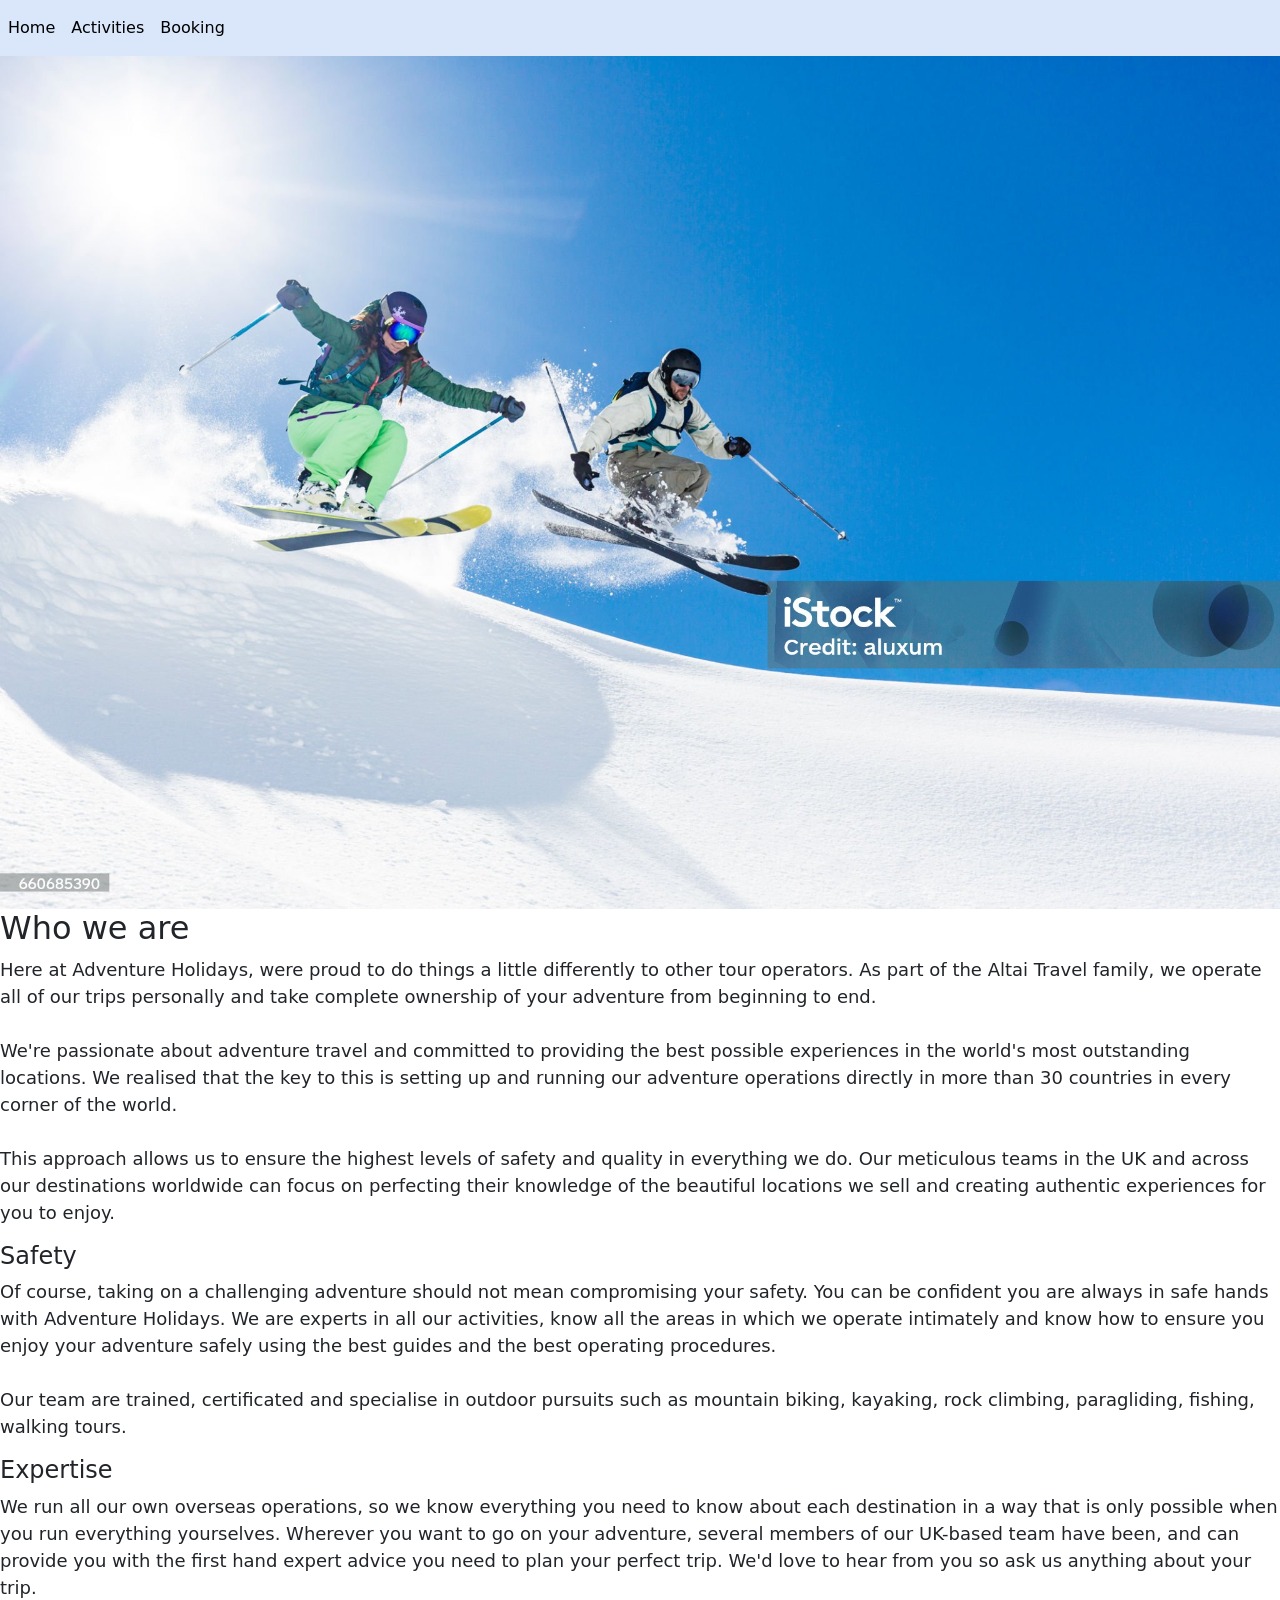
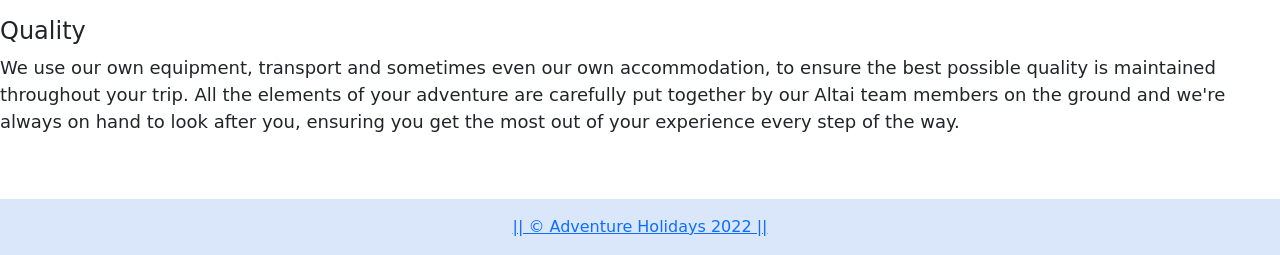
<file: index.html>
<!doctype html>
<html lang="en">
    <head>
        <title>Home</title>
        <!--meta tags, author will throw out an error on the validator but it won't break anything and I like having it so people know who the original author is-->
        <meta charset="utf-8" />
        <meta
            name="viewport"
            content="width=device-width, initial-scale=1, shrink-to-fit=no"
            author="Aidan Keogh"
        />

        <!-- Bootstrap CSS v5.2.1 -->
        <link
            href="https://cdn.jsdelivr.net/npm/bootstrap@5.3.2/dist/css/bootstrap.min.css"
            rel="stylesheet"
            integrity="sha384-T3c6CoIi6uLrA9TneNEoa7RxnatzjcDSCmG1MXxSR1GAsXEV/Dwwykc2MPK8M2HN"
            crossorigin="anonymous"
        />
        <link href="css/index.css"
        rel="stylesheet"
        />
        <link rel="icon" type="image/x-icon" href="/images/favicon.ico">
    </head>

    <body>
        <header> <!--Container for navbar, navbar is below, uses bootstrap nothing special otherwise.-->
            <nav class="navbar navbar-expand-md navbar-light" style="background-color: rgba(73, 137, 233, 0.2)">
                <button
                    class="navbar-toggler d-lg-none"
                    type="button"
                    data-bs-toggle="collapse"
                    data-bs-target="#collapsibleNavId"
                    aria-controls="collapsibleNavId"
                    aria-expanded="false"
                    aria-label="Toggle navigation"
                ></button>
                <div class="collapse navbar-collapse" id="collapsibleNavId">
                    <ul class="navbar-nav me-auto mt-2 mt-lg-0">
                        <li class="nav-item">
                            <a class="nav-link active" href="index.html" aria-current="page"
                                >Home</a>
                            <li class="nav-item">
                                <a class="nav-link active" href="activities.html" aria-current="page"
                                    >Activities</a>
                                <li class="nav-item">
                                    <a class="nav-link active" href="booking.html" aria-current="page"
                                        >Booking</a>
                    </ul>
                </div>
            </nav>
            
        </header>
    
        <main>
            <img src="images/Index_image.jpg" style="width: 100%;" alt="Man with skiis going down a mountain"> <!--Img tag, the inline style is so the image dynamically resizes with changing screen size-->
            <h3 class="title">Who we are</h3> <!--Heading 3, class is so it can be targetted in the external style-->
            <p>Here at Adventure Holidays, were proud to do things a little differently to other tour
                operators. As part of the Altai Travel family, we operate all of our trips personally and take
                complete ownership of your adventure from beginning to end.<br> <br>
                We're passionate about adventure travel and committed to providing the best possible
                experiences in the world's most outstanding locations. We realised that the key to this is
                setting up and running our adventure operations directly in more than 30 countries in every
                corner of the world. <br> <br>
                This approach allows us to ensure the highest levels of safety and
                quality in everything we do. Our meticulous teams in the UK and across our destinations
                worldwide can focus on perfecting their knowledge of the beautiful locations we sell and
                creating authentic experiences for you to enjoy.</p>
            <h3>Safety</h3>
            <p>Of course, taking on a challenging adventure should not mean compromising your safety.
                You can be confident you are always in safe hands with Adventure Holidays. We are experts
                in all our activities, know all the areas in which we operate intimately and know how to
                ensure you enjoy your adventure safely using the best guides and the best operating
                procedures.
                <br> <br>
                Our team are trained, certificated and specialise in outdoor pursuits such as mountain
                biking, kayaking, rock climbing, paragliding, fishing, walking tours.</p>
            <h3>Expertise</h3>
            <p>We run all our own overseas operations, so we know everything you need to know about
                each destination in a way that is only possible when you run everything yourselves.
                Wherever you want to go on your adventure, several members of our UK-based team have
                been, and can provide you with the first hand expert advice you need to plan your perfect
                trip. We'd love to hear from you so ask us anything about your trip.</p>
            <h3>Quality</h3>
            <p>We use our own equipment, transport and sometimes even our own accommodation, to
                ensure the best possible quality is maintained throughout your trip. All the elements of your
                adventure are carefully put together by our Altai team members on the ground and we're
                always on hand to look after you, ensuring you get the most out of your experience every
                step of the way.</p>
        </main>
        <footer> <!--Container for footer, footer is below.-->
            <div class="container p-4">
              </div>
              <div class="text-center p-3" style="background-color: rgba(73, 137, 233, 0.2);">
                <a href="about.html">|| © Adventure Holidays 2022 ||</a>
              </div>
        </footer>
        <!-- Bootstrap JavaScript Libraries -->
        <script
            src="https://cdn.jsdelivr.net/npm/@popperjs/core@2.11.8/dist/umd/popper.min.js"
            integrity="sha384-I7E8VVD/ismYTF4hNIPjVp/Zjvgyol6VFvRkX/vR+Vc4jQkC+hVqc2pM8ODewa9r"
            crossorigin="anonymous"
        ></script>

        <script
            src="https://cdn.jsdelivr.net/npm/bootstrap@5.3.2/dist/js/bootstrap.min.js"
            integrity="sha384-BBtl+eGJRgqQAUMxJ7pMwbEyER4l1g+O15P+16Ep7Q9Q+zqX6gSbd85u4mG4QzX+"
            crossorigin="anonymous"
        ></script>
    </body>
</html>
</file>
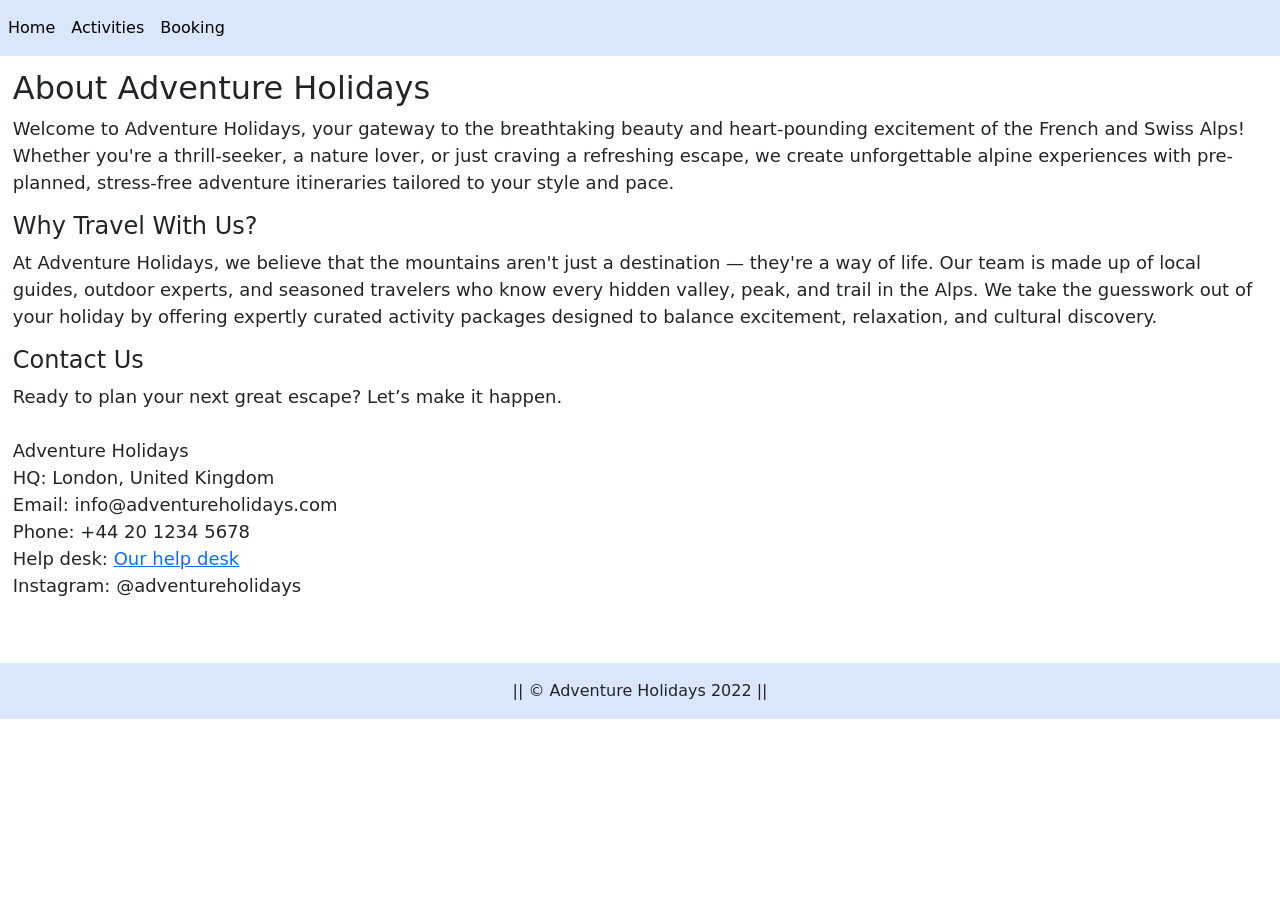
<file: about.html>
<!doctype html>
<html lang="en">
    <head>
        <title>Home</title>
        <!-- Required meta tags -->
        <meta charset="utf-8" />
        <meta
            name="viewport"
            content="width=device-width, initial-scale=1, shrink-to-fit=no"
            author="Aidan Keogh"
        />

        <!-- Bootstrap CSS v5.2.1 -->
        <link
            href="https://cdn.jsdelivr.net/npm/bootstrap@5.3.2/dist/css/bootstrap.min.css"
            rel="stylesheet"
            integrity="sha384-T3c6CoIi6uLrA9TneNEoa7RxnatzjcDSCmG1MXxSR1GAsXEV/Dwwykc2MPK8M2HN"
            crossorigin="anonymous"
        />
        <link href="css/about.css"
        rel="stylesheet"
        />
    </head>

    <body>
        <header>
            <nav
                class="navbar navbar-expand-md navbar-light"
                style="
                    background-color: rgba(73, 137, 233, 0.2)"
            >
                <button
                    class="navbar-toggler d-lg-none"
                    type="button"
                    data-bs-toggle="collapse"
                    data-bs-target="#collapsibleNavId"
                    aria-controls="collapsibleNavId"
                    aria-expanded="false"
                    aria-label="Toggle navigation"
                ></button>
                <div class="collapse navbar-collapse" id="collapsibleNavId">
                    <ul class="navbar-nav me-auto mt-2 mt-lg-0">
                        <li class="nav-item">
                            <a class="nav-link active" href="index.html" aria-current="page"
                                >Home</a>
                            <li class="nav-item">
                                <a class="nav-link active" href="activities.html" aria-current="page"
                                    >Activities</a>
                                <li class="nav-item">
                                    <a class="nav-link active" href="booking.html" aria-current="page"
                                        >Booking</a>
                    </ul>
                </div>
            </nav>
            
        </header>
        <main>
            <h3>About Adventure Holidays</h3>
            <p>Welcome to Adventure Holidays, your gateway to the breathtaking beauty and heart-pounding excitement of the French and Swiss Alps! Whether you're a thrill-seeker, 
                a nature lover, or just craving a refreshing escape, we create unforgettable alpine experiences with pre-planned, 
                stress-free adventure itineraries tailored to your style and pace.</p>
                <h4>Why Travel With Us?</h4>
                <p>At Adventure Holidays, we believe that the mountains aren't just a destination — they're a way of life.
                     Our team is made up of local guides, outdoor experts, 
                     and seasoned travelers who know every hidden valley, 
                     peak, and trail in the Alps. 
                     We take the guesswork out of your holiday by offering expertly curated activity packages designed to balance excitement, 
                    relaxation, and cultural discovery.</p>
                <h4>Contact Us</h4>
                <p>Ready to plan your next great escape? Let’s make it happen.<br><br>

                    Adventure Holidays<br>
                    HQ: London, United Kingdom<br>
                    Email: info@adventureholidays.com<br>
                    Phone: +44 20 1234 5678<br>
                    Help desk: <a href="https://www.manageengine.com/products/service-desk/lp/it-service-desk-software.html?network=g&device=c&keyword=it%20help%20desk&campaignid=9233529263&creative=740129765965&matchtype=e&adposition=&placement=&adgroup=96754735834&targetid=kwd-11629901&location=9046934&gad_source=1&gclid=EAIaIQobChMIu-mooaG-jAMVKihECB1o8iw9EAAYASAAEgLAlPD_BwE">Our help desk</a><br>
                    Instagram: @adventureholidays</p>
        </main>
        <footer>
            <div class="container p-4">
              </div>
              <div class="text-center p-3" style="background-color: rgba(73, 137, 233, 0.2);">
                || © Adventure Holidays 2022 ||
              </div>
        </footer>
        <!-- Bootstrap JavaScript Libraries -->
        <script
            src="https://cdn.jsdelivr.net/npm/@popperjs/core@2.11.8/dist/umd/popper.min.js"
            integrity="sha384-I7E8VVD/ismYTF4hNIPjVp/Zjvgyol6VFvRkX/vR+Vc4jQkC+hVqc2pM8ODewa9r"
            crossorigin="anonymous"
        ></script>

        <script
            src="https://cdn.jsdelivr.net/npm/bootstrap@5.3.2/dist/js/bootstrap.min.js"
            integrity="sha384-BBtl+eGJRgqQAUMxJ7pMwbEyER4l1g+O15P+16Ep7Q9Q+zqX6gSbd85u4mG4QzX+"
            crossorigin="anonymous"
        ></script>
    </body>
</html>
</file>
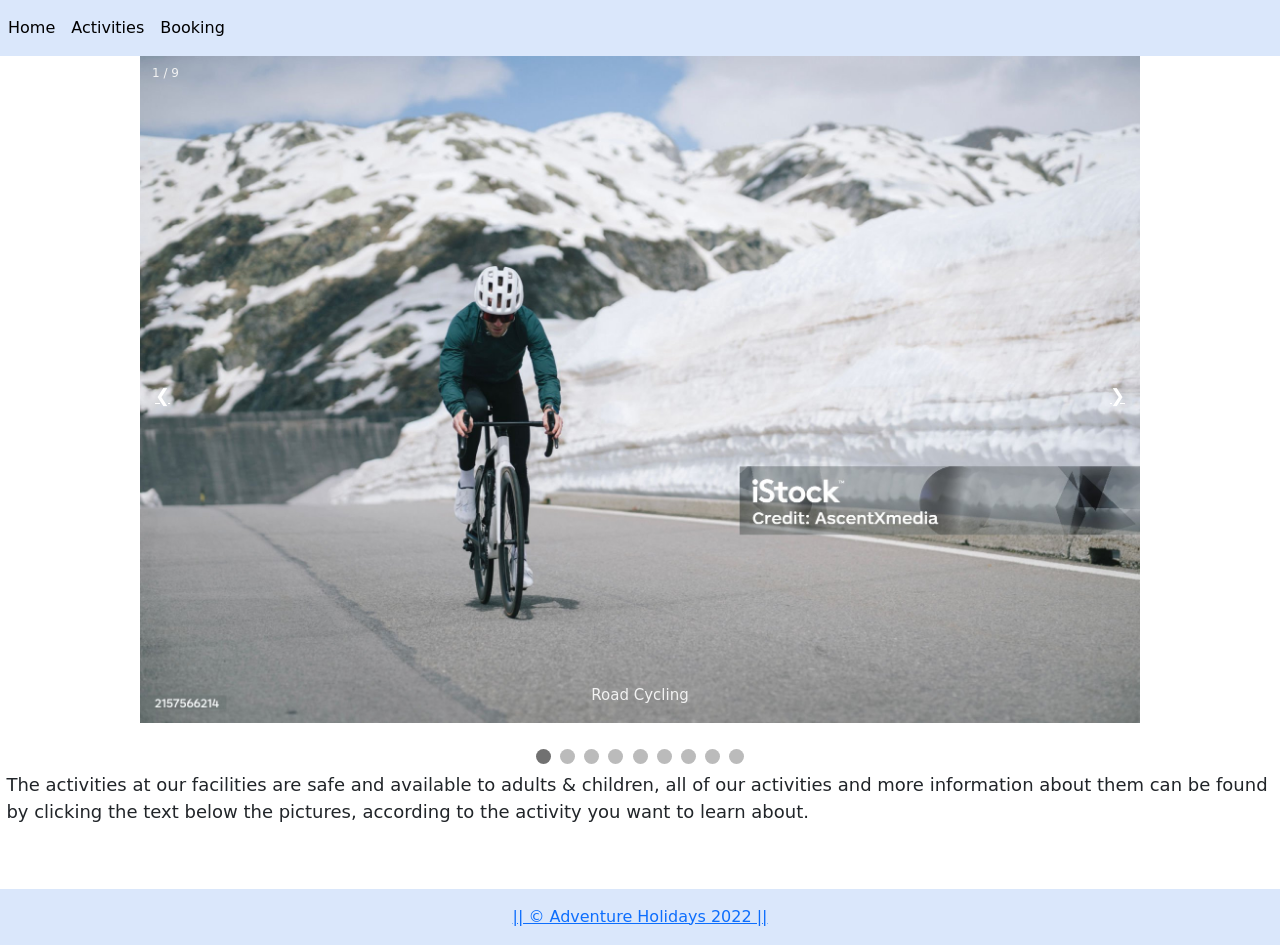
<file: activities.html>
<!doctype html>
<html lang="en">
    <head>
        <title>Home</title>
        <!-- Required meta tags -->
        <meta charset="utf-8" />
        <meta
            name="viewport"
            content="width=device-width, initial-scale=1, shrink-to-fit=no"
            author="Aidan Keogh"
        />

        <!-- Bootstrap CSS v5.2.1 -->
        <link
            href="https://cdn.jsdelivr.net/npm/bootstrap@5.3.2/dist/css/bootstrap.min.css"
            rel="stylesheet"
            integrity="sha384-T3c6CoIi6uLrA9TneNEoa7RxnatzjcDSCmG1MXxSR1GAsXEV/Dwwykc2MPK8M2HN"
            crossorigin="anonymous"
        />
        <link href="css/activities.css"
        rel="stylesheet"
        />
        <link rel="icon" type="image/x-icon" href="/images/favicon.ico">
    </head>

    <body>
        <header> <!--Same as index-->
            <nav
                class="navbar navbar-expand-md navbar-light"
                style="
                    background-color: rgba(73, 137, 233, 0.2)"
            >
                <button
                    class="navbar-toggler d-lg-none"
                    type="button"
                    data-bs-toggle="collapse"
                    data-bs-target="#collapsibleNavId"
                    aria-controls="collapsibleNavId"
                    aria-expanded="false"
                    aria-label="Toggle navigation"
                ></button>
                <div class="collapse navbar-collapse" id="collapsibleNavId">
                    <ul class="navbar-nav me-auto mt-2 mt-lg-0">
                        <li class="nav-item">
                            <a class="nav-link active" href="index.html" aria-current="page"
                            >Home</a>
                        <li class="nav-item">
                            <a class="nav-link active" href="activities.html" aria-current="page"
                                >Activities</a>
                            <li class="nav-item">
                                <a class="nav-link active" href="booking.html" aria-current="page"
                                    >Booking</a>
                        </li>
                    </ul>
                </div>
            </nav>
            
        </header>
        <main>
            <!-- Slideshow container -->
<div class="slideshow-container">

    <!-- Full-width images with number, caption text & link to activity -->
    <div class="mySlides">
        <div class="numbertext">1 / 9</div>
        <img src="images/activitiesroadbiking.jpg" style="width: 100%;" alt="Man on a bike going down a road">
       <a href="sub-activities-1.html"><div class="text">Road Cycling</div></a>
      </div>

    <div class="mySlides">
      <div class="numbertext">2 / 9</div>
      <img src="images/activitiesmountianbiking.jpg" style="width: 100%;" alt="Man on bike on a mountain path">
      <a href="sub-activities-2.html"><div class="text">Mountain Biking</div></a>
    </div>
  
    <div class="mySlides">
      <div class="numbertext">3 / 9</div>
      <img src="images/activitiesfishing.jpg" style="width:100%" alt="Two men on a boat fishing in a lake.">
      <a href="sub-activities-3.html"><div class="text">Lake Fishing</div></a>
    </div>

    <div class="mySlides">
      <div class="numbertext">4 / 9</div>
      <img src="images/activitieswalking.jpg" style="width:100%" alt="Six people on a mountain walking down it.">
      <a href="sub-activities-4.html"><div class="text">Walking</div></a>
    </div>

    <div class="mySlides">
        <div class="numbertext">5 / 9</div>
        <img src="images/activitiessailing.jpg" style="width:100%" alt="Man on a sailboat in a lake.">
        <a href="sub-activities-5.html"><div class="text">Lake Sailing</div></a>
      </div>

      <div class="mySlides">
        <div class="numbertext">6 / 9</div>
        <img src="images/activitiesbasejumping.jpg" style="width:100%" alt="Man jumping off the edge of a cliff with a parachute.">
        <a href="sub-activities-6.html"><div class="text">Base Jumping</div></a>
      </div>

      <div class="mySlides">
        <div class="numbertext">7 / 9</div>
        <img src="images/activitiesrafting.jpg" style="width:100%" alt="Three people on a raft going up stream.">
        <a href="sub-activities-7.html"><div class="text">White water rafting</div></a>
      </div>

      <div class="mySlides">
        <div class="numbertext">8 / 9</div>
        <img src="images/activitiesclimbing.jpg" style="width:100%" alt="Woman climbing a cliff-face with climbing gear.">
        <a href="sub-activities-8.html"><div class="text">Rock Climbing</div></a>
      </div>

      <div class="mySlides">
        <div class="numbertext">9 / 9</div>
        <img src="images/activitiesparagliding.jpg" style="width:100%" alt="Two people on a harness attached to a parachute being dragged along by a rope.">
        <a href="sub-activities-9.html"><div class="text">Paragliding</div></a>
      </div>
    <!-- Next and previous buttons -->
    <a class="prev" onclick="plusSlides(-1)">&#10094;</a>
    <a class="next" onclick="plusSlides(1)">&#10095;</a>
  </div>
  <br>
  
  <!-- The dots/circles -->
  <div style="text-align:center">
    <span class="dot" onclick="currentSlide(1)"></span>
    <span class="dot" onclick="currentSlide(2)"></span>
    <span class="dot" onclick="currentSlide(3)"></span>
    <span class="dot" onclick="currentSlide(4)"></span>
    <span class="dot" onclick="currentSlide(5)"></span>
    <span class="dot" onclick="currentSlide(6)"></span>
    <span class="dot" onclick="currentSlide(7)"></span>
    <span class="dot" onclick="currentSlide(8)"></span>
    <span class="dot" onclick="currentSlide(9)"></span>
  </div>
    <p>The activities at our facilities are safe and available to adults & children, all of our activities and more information about them can be found by clicking the text below the pictures, according to the activity you want to learn about.</p>
        </main>
        <footer>
            <!--Footer div, required footage content per brief & link to about page-->
            <div class="container p-4">
              </div>
              <div class="text-center p-3" style="background-color: rgba(73, 137, 233, 0.2);">
                <a href="about.html">|| © Adventure Holidays 2022 ||</a>
              </div>
        </footer>
        <!-- Bootstrap JavaScript Libraries -->
        <script
            src="https://cdn.jsdelivr.net/npm/@popperjs/core@2.11.8/dist/umd/popper.min.js"
            integrity="sha384-I7E8VVD/ismYTF4hNIPjVp/Zjvgyol6VFvRkX/vR+Vc4jQkC+hVqc2pM8ODewa9r"
            crossorigin="anonymous"
        ></script>

        <script
            src="https://cdn.jsdelivr.net/npm/bootstrap@5.3.2/dist/js/bootstrap.min.js"
            integrity="sha384-BBtl+eGJRgqQAUMxJ7pMwbEyER4l1g+O15P+16Ep7Q9Q+zqX6gSbd85u4mG4QzX+"
            crossorigin="anonymous"
        ></script>
        <!--Slideshow Javascript-->
        <script>
          let slideIndex = 1;
          showSlides(slideIndex);

// Next/previous controls
      function plusSlides(n) {
          showSlides(slideIndex += n);
      }

// Thumbnail image controls
      function currentSlide(n) {
         showSlides(slideIndex = n);
      }

      function showSlides(n) {
        let i;
        let slides = document.getElementsByClassName("mySlides"); // searches for the "MySlides" class by element name
        let dots = document.getElementsByClassName("dot"); // Same as above but for "dots"
        if (n > slides.length) {slideIndex = 1}  // checks if n (showSlides) is greater than the slides.length and sets slide index to 1
        if (n < 1) {slideIndex = slides.length}  // if n is less than 1 then slideindex = slides.length
        for (i = 0; i < slides.length; i++) {     // starts a forloop with an index (i) that starts at 0 and if it's < slides.length (Current MySldie) counts the index up.
        slides[i].style.display = "none";
      }
        for (i = 0; i < dots.length; i++) {
        dots[i].className = dots[i].className.replace(" theactive", ""); // Controls the dots under the image and what is shown as the 'active' image
      }
        slides[slideIndex-1].style.display = "block";
        dots[slideIndex-1].className += " theactive";
    }
        </script>
    </body>
</html>
</file>
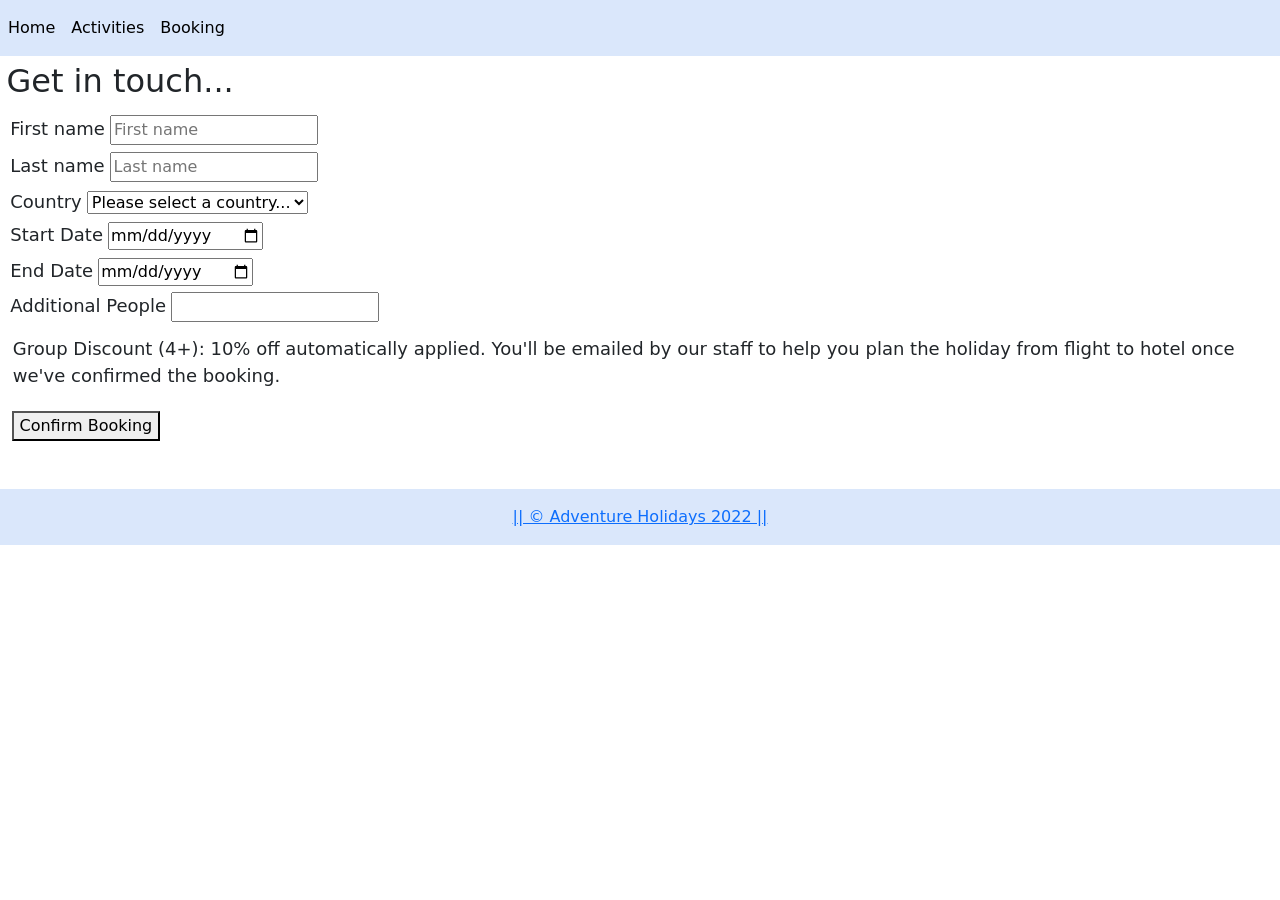
<file: booking.html>
<!doctype html>
<html lang="en">
    <head>
        <title>Home</title>
        <!-- Required meta tags -->
        <meta charset="utf-8" />
        <meta
            name="viewport"
            content="width=device-width, initial-scale=1, shrink-to-fit=no"
            author="Aidan Keogh"
        />

        <!-- Bootstrap CSS v5.2.1 -->
        <link
            href="https://cdn.jsdelivr.net/npm/bootstrap@5.3.2/dist/css/bootstrap.min.css"
            rel="stylesheet"
            integrity="sha384-T3c6CoIi6uLrA9TneNEoa7RxnatzjcDSCmG1MXxSR1GAsXEV/Dwwykc2MPK8M2HN"
            crossorigin="anonymous"
        />
        <link href="css/booking.css"
        rel="stylesheet"
        />
        <link rel="icon" type="image/x-icon" href="/images/favicon.ico">
    </head>

    <body>
        <header>
            <nav
                class="navbar navbar-expand-md navbar-light"
                style="
                    background-color: rgba(73, 137, 233, 0.2)"
            >
                <button
                    class="navbar-toggler d-lg-none"
                    type="button"
                    data-bs-toggle="collapse"
                    data-bs-target="#collapsibleNavId"
                    aria-controls="collapsibleNavId"
                    aria-expanded="false"
                    aria-label="Toggle navigation"
                ></button>
                <div class="collapse navbar-collapse" id="collapsibleNavId">
                    <ul class="navbar-nav me-auto mt-2 mt-lg-0">
                        <li class="nav-item">
                            <a class="nav-link active" href="index.html" aria-current="page"
                            >Home</a>
                        <li class="nav-item">
                            <a class="nav-link active" href="activities.html" aria-current="page"
                                >Activities</a>
                            <li class="nav-item">
                                <a class="nav-link active" href="booking.html" aria-current="page"
                                    >Booking</a>
                    </ul>
                </div>
            </nav>
            
        </header>
        <main>
            <h3 class="title">Get in touch...</h3> 
            
              <form class="contact-form" novalidate> <!-- Starts form-->
                <div class="firstname"> <!--These are divs for the different form inputs-->
                  <label for="fname" class="fname">First name</label> <!--Label for form-->
                  <input type="text" class="fname-control" id="fname" placeholder="First name" required> <!--Declares input type, it's ID, what text is displayed when nothing is entered and if the field is required-->
                </div>
    
                <div class="lastname">
                  <label for="lname" class="lname">Last name</label>
                  <input type="text" class="lname-control" id="lname" placeholder="Last name" required>
                </div>
            
                <div class="country">
                  <div class="countrylist">
                    <label class="clabel">Country</label>
                    <select id="clist" name="countries">
                      <option value="Please select a country">Please select a country...</option>
                      <option value="France">France</option>
                      <option value="Switzerland">Switzerland</option>
                      </select>
                  </div>
                  <div class="dateselector">
                    <label for="datestart" class="date">Start Date</label>
                    <input type="date" class="date-control" id="datestart" required>
                    <br><label for="dateend" class="date">End Date</label>
                    <input type="date" class="date-control" id="dateend" required>
                  </div>

                  <div class="additional">
                    <label for="additional" class="number">Additional People</label>
                    <input type="number" class="number-control" id="additional" required>
                  </div>
                  <p>Group Discount (4+): 10% off automatically applied. You'll be emailed by our staff to help you plan the holiday from flight to hotel once we've confirmed the booking.</p>
                </div>      
                <div class="Submit">
                  <button class="sbtbutton" type="submit">Confirm Booking</button>
                </div>
              </form>
        </main>
        <footer>
            <div class="container p-4">
              </div>
              <div class="text-center p-3" style="background-color: rgba(73, 137, 233, 0.2);">
                <a href="about.html">|| © Adventure Holidays 2022 ||</a>
              </div>
        </footer>
        <!-- Bootstrap JavaScript Libraries -->
        <script
            src="https://cdn.jsdelivr.net/npm/@popperjs/core@2.11.8/dist/umd/popper.min.js"
            integrity="sha384-I7E8VVD/ismYTF4hNIPjVp/Zjvgyol6VFvRkX/vR+Vc4jQkC+hVqc2pM8ODewa9r"
            crossorigin="anonymous"
        ></script>

        <script
            src="https://cdn.jsdelivr.net/npm/bootstrap@5.3.2/dist/js/bootstrap.min.js"
            integrity="sha384-BBtl+eGJRgqQAUMxJ7pMwbEyER4l1g+O15P+16Ep7Q9Q+zqX6gSbd85u4mG4QzX+"
            crossorigin="anonymous"
        ></script>
    </body>
</html>
</file>
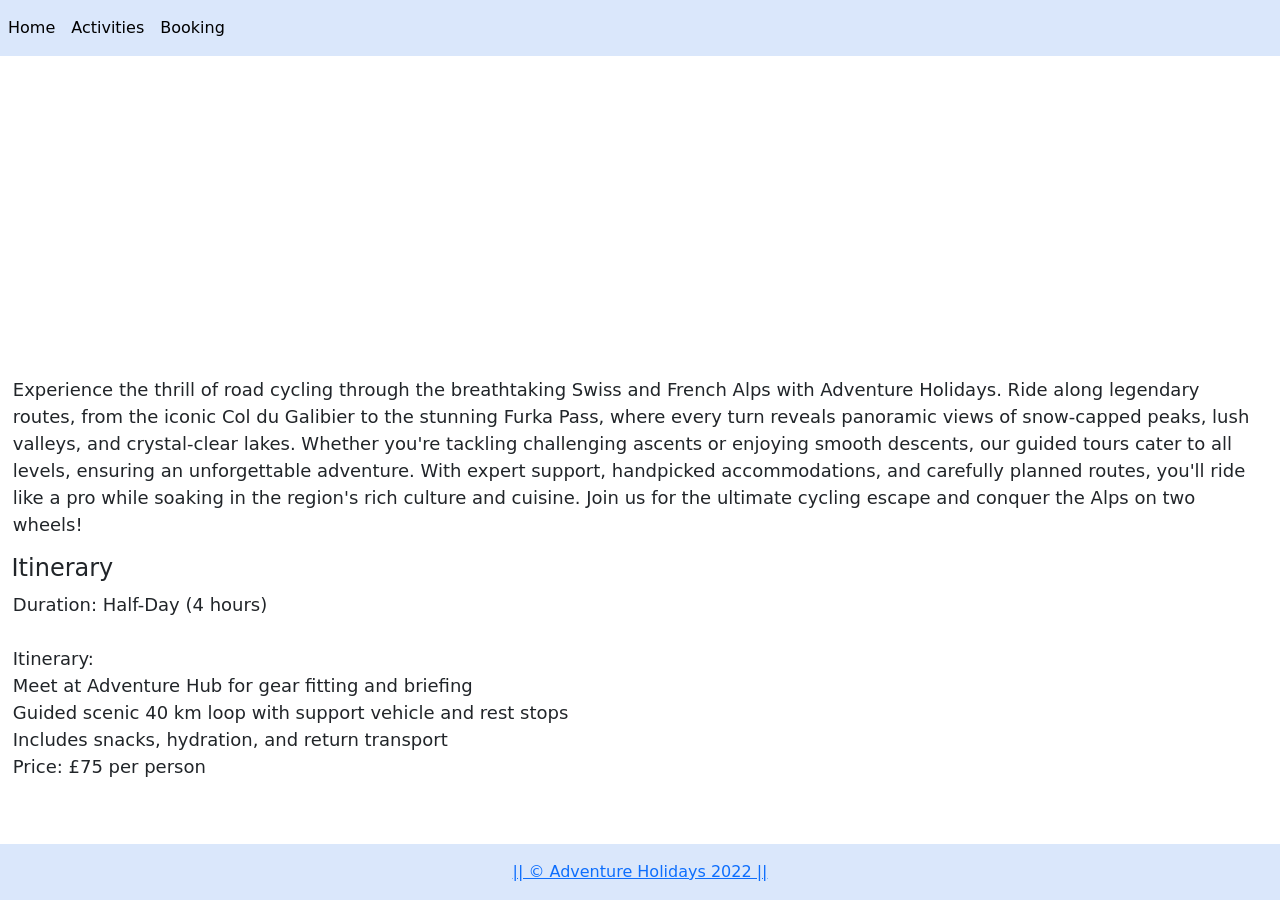
<file: sub-activities-1.html>
<!doctype html>
<html lang="en">
    <head>
        <title>Home</title>
        <!-- Required meta tags -->
        <meta charset="utf-8" />
        <meta
            name="viewport"
            content="width=device-width, initial-scale=1.0"
            author="Aidan Keogh"
        />

        <!-- Bootstrap CSS v5.2.1 -->
        <link
            href="https://cdn.jsdelivr.net/npm/bootstrap@5.3.2/dist/css/bootstrap.min.css"
            rel="stylesheet"
            integrity="sha384-T3c6CoIi6uLrA9TneNEoa7RxnatzjcDSCmG1MXxSR1GAsXEV/Dwwykc2MPK8M2HN"
            crossorigin="anonymous"
        />
        <link href="css/sub-activities.css"
        rel="stylesheet"
        />
    </head>

    <body>
        <header>
            <!--Navigation bar-->
            <nav
                class="navbar navbar-expand-md navbar-light"
                style="
                    background-color: rgba(73, 137, 233, 0.2)"
            > <!--Buttons on Nav bar-->
                <button
                    class="navbar-toggler d-lg-none"
                    type="button"
                    data-bs-toggle="collapse"
                    data-bs-target="#collapsibleNavId"
                    aria-controls="collapsibleNavId"
                    aria-expanded="false"
                    aria-label="Toggle navigation"
                ></button>
                <div class="collapse navbar-collapse" id="collapsibleNavId">
                    <ul class="navbar-nav me-auto mt-2 mt-lg-0">
                        <li class="nav-item">
                            <a class="nav-link active" href="index.html" aria-current="page"
                            >Home</a>
                        <li class="nav-item">
                            <a class="nav-link active" href="activities.html" aria-current="page">Activities</a>
                            <li class="nav-item">
                                <a class="nav-link active" href="booking.html" aria-current="page"
                                    >Booking</a>
                        </li>
                    </ul>
                </div>
            </nav>  
            
        </header>
        <main>
            <video autoplay><source src="video/activitiesbiking.mp4" style="width: 100%;"></video>  <!--Video tag with an autoplay function-->
            <p>Experience the thrill of road cycling through the breathtaking Swiss and French Alps with Adventure Holidays. Ride along legendary routes, 
                from the iconic Col du Galibier to the stunning Furka Pass, where every turn reveals panoramic views of snow-capped peaks, lush valleys, 
                and crystal-clear lakes. Whether you're tackling challenging ascents or enjoying smooth descents, our guided tours cater to all levels, 
                ensuring an unforgettable adventure. With expert support, handpicked accommodations, 
                and carefully planned routes, you'll ride like a pro while soaking in the region's rich culture and cuisine. 
                Join us for the ultimate cycling escape and conquer the Alps on two wheels!</p>
            <h3>Itinerary</h3>
            <p>Duration: Half-Day (4 hours)<br><br>
                Itinerary:<br>
                
                Meet at Adventure Hub for gear fitting and briefing<br>
                
                Guided scenic 40 km loop with support vehicle and rest stops<br>
                
                Includes snacks, hydration, and return transport<br>
                Price: £75 per person</p>
        </main>
        <footer>
            <div class="container p-4">
              </div>
              <div class="text-center p-3" style="background-color: rgba(73, 137, 233, 0.2);">
                <a href="about.html">|| © Adventure Holidays 2022 ||</a>
              </div>
        </footer>
        <!-- Bootstrap JavaScript Libraries -->
        <script
            src="https://cdn.jsdelivr.net/npm/@popperjs/core@2.11.8/dist/umd/popper.min.js"
            integrity="sha384-I7E8VVD/ismYTF4hNIPjVp/Zjvgyol6VFvRkX/vR+Vc4jQkC+hVqc2pM8ODewa9r"
            crossorigin="anonymous"
        ></script>

        <script
            src="https://cdn.jsdelivr.net/npm/bootstrap@5.3.2/dist/js/bootstrap.min.js"
            integrity="sha384-BBtl+eGJRgqQAUMxJ7pMwbEyER4l1g+O15P+16Ep7Q9Q+zqX6gSbd85u4mG4QzX+"
            crossorigin="anonymous"
        ></script>
    </body>
</html>
</file>
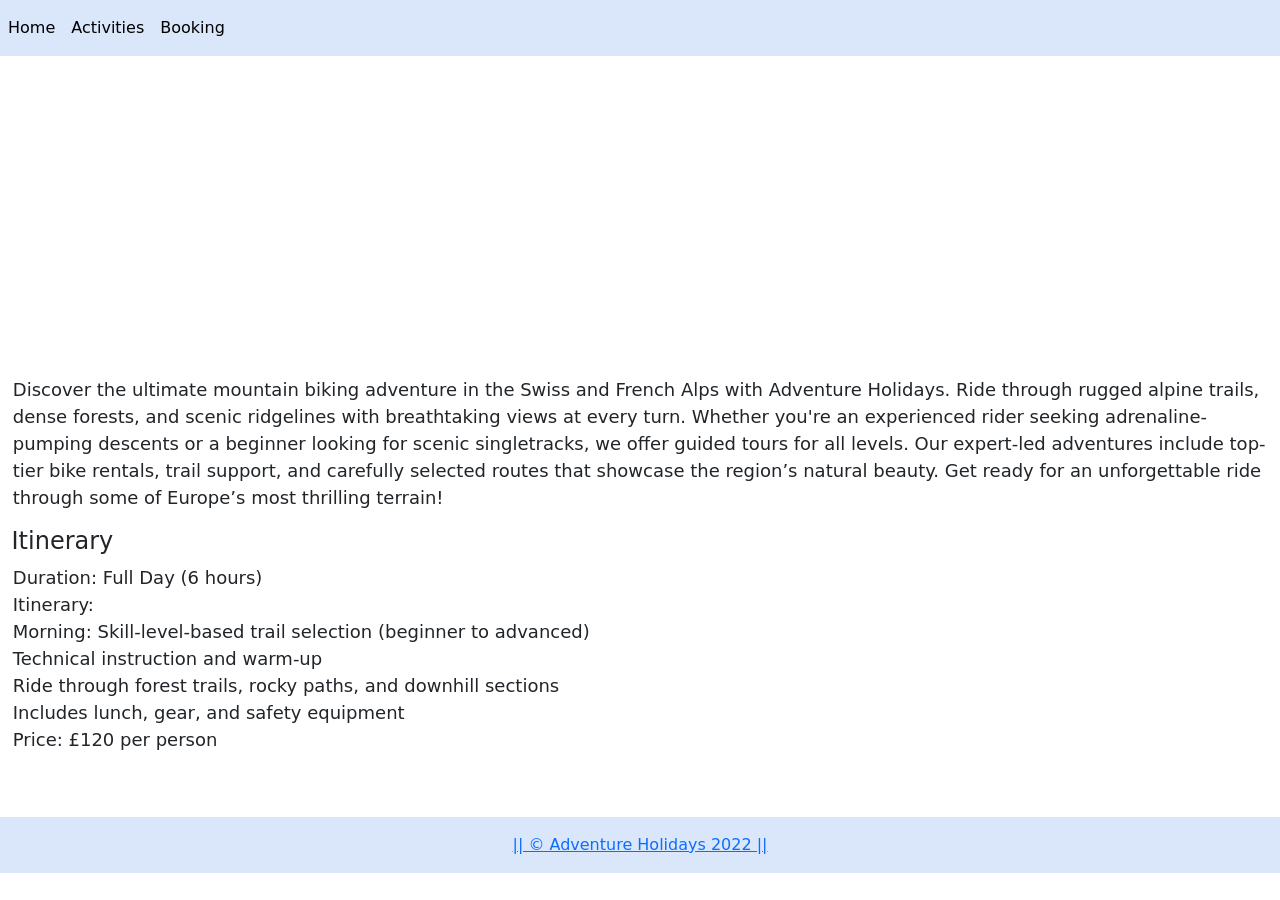
<file: sub-activities-2.html>
<!doctype html>
<html lang="en">
    <head>
        <title>Home</title>
        <!-- Required meta tags -->
        <meta charset="utf-8" />
        <meta
            name="viewport"
            content="width=device-width, initial-scale=1, shrink-to-fit=no"
            author="Aidan Keogh"
        />

        <!-- Bootstrap CSS v5.2.1 -->
        <link
            href="https://cdn.jsdelivr.net/npm/bootstrap@5.3.2/dist/css/bootstrap.min.css"
            rel="stylesheet"
            integrity="sha384-T3c6CoIi6uLrA9TneNEoa7RxnatzjcDSCmG1MXxSR1GAsXEV/Dwwykc2MPK8M2HN"
            crossorigin="anonymous"
        />
        <link href="css/sub-activities.css"
        rel="stylesheet"
        />
    </head>

    <body>
        <header>
            <nav
                class="navbar navbar-expand-md navbar-light"
                style="
                    background-color: rgba(73, 137, 233, 0.2)"
            >
                <button
                    class="navbar-toggler d-lg-none"
                    type="button"
                    data-bs-toggle="collapse"
                    data-bs-target="#collapsibleNavId"
                    aria-controls="collapsibleNavId"
                    aria-expanded="false"
                    aria-label="Toggle navigation"
                ></button>
                <div class="collapse navbar-collapse" id="collapsibleNavId">
                    <ul class="navbar-nav me-auto mt-2 mt-lg-0">
                        <li class="nav-item">
                            <a class="nav-link active" href="index.html" aria-current="page"
                            >Home</a>
                        <li class="nav-item">
                            <a class="nav-link active" href="activities.html" aria-current="page"
                                >Activities</a>
                            <li class="nav-item">
                                <a class="nav-link active" href="booking.html" aria-current="page"
                                    >Booking</a>
                        </li>
                    </ul>
                </div>
            </nav>
            
        </header>
        <main>
            <video autoplay><source src="video/mountainbiking.mp4" style="width:100%"></video> <!--Video tag with an autoplay function-->
            <p>Discover the ultimate mountain biking adventure in the Swiss and French Alps with Adventure Holidays. Ride through rugged alpine trails, dense forests, and scenic ridgelines with breathtaking views at every turn. Whether you're an experienced rider seeking adrenaline-pumping descents or a beginner looking for scenic singletracks, we offer guided tours for all levels. Our expert-led adventures include top-tier bike rentals, trail support, and carefully selected routes that showcase the region’s natural beauty. Get ready for an unforgettable ride through some of Europe’s most thrilling terrain!</p>
            <h3>Itinerary</h3>
            <p>Duration: Full Day (6 hours)<br> 
                Itinerary: <br>
                
                Morning: Skill-level-based trail selection (beginner to advanced) <br>
                
                Technical instruction and warm-up <br>
                
                Ride through forest trails, rocky paths, and downhill sections <br>
                
                Includes lunch, gear, and safety equipment <br>
                Price: £120 per person</p>
        </main>
        <footer>
            <div class="container p-4">
              </div>
              <div class="text-center p-3" style="background-color: rgba(73, 137, 233, 0.2);">
                <a href="about.html">|| © Adventure Holidays 2022 ||</a>
              </div>
        </footer>
        <!-- Bootstrap JavaScript Libraries -->
        <script
            src="https://cdn.jsdelivr.net/npm/@popperjs/core@2.11.8/dist/umd/popper.min.js"
            integrity="sha384-I7E8VVD/ismYTF4hNIPjVp/Zjvgyol6VFvRkX/vR+Vc4jQkC+hVqc2pM8ODewa9r"
            crossorigin="anonymous"
        ></script>

        <script
            src="https://cdn.jsdelivr.net/npm/bootstrap@5.3.2/dist/js/bootstrap.min.js"
            integrity="sha384-BBtl+eGJRgqQAUMxJ7pMwbEyER4l1g+O15P+16Ep7Q9Q+zqX6gSbd85u4mG4QzX+"
            crossorigin="anonymous"
        ></script>
    </body>
</html>
</file>
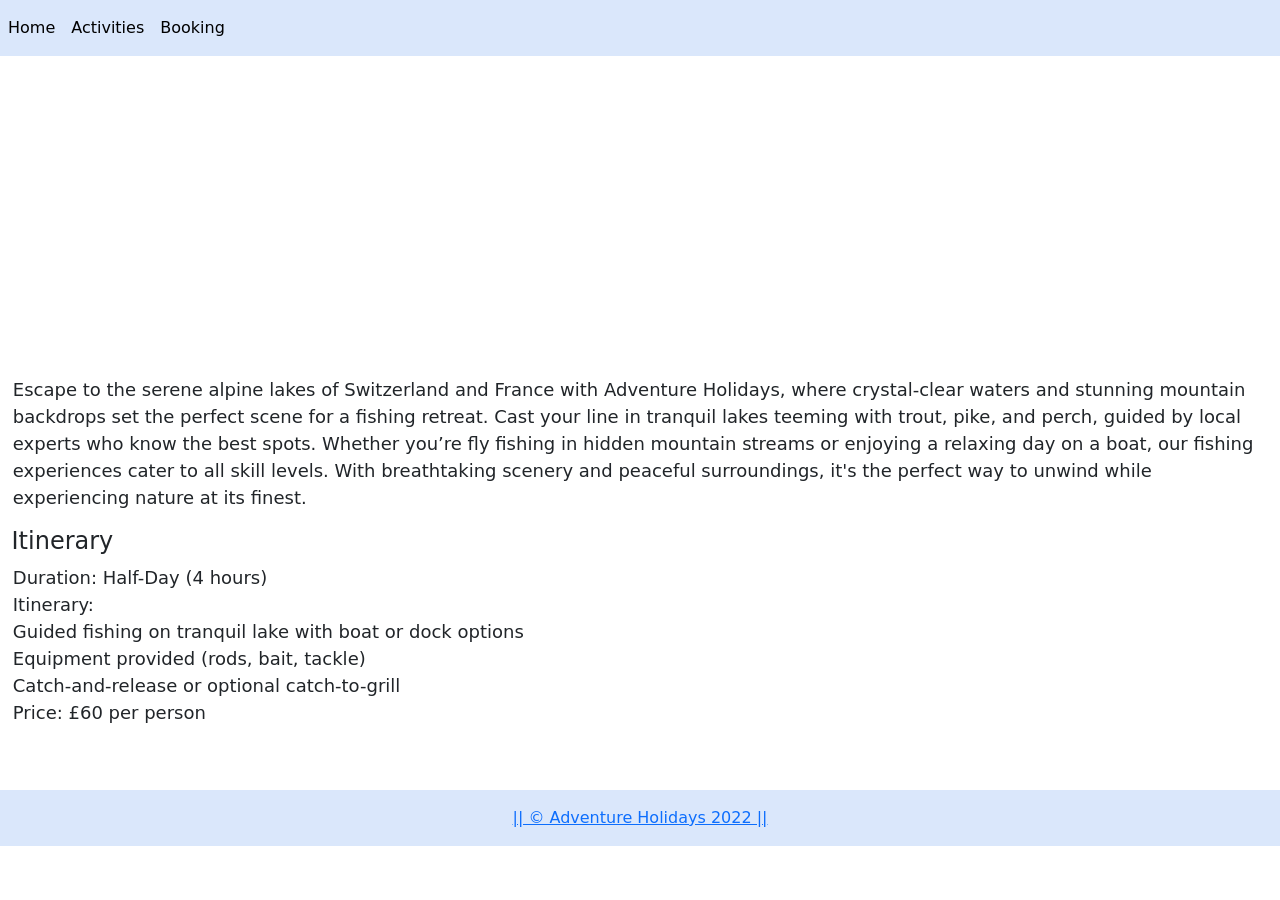
<file: sub-activities-3.html>
<!doctype html>
<html lang="en">
    <head>
        <title>Home</title>
        <!-- Required meta tags -->
        <meta charset="utf-8" />
        <meta
            name="viewport"
            content="width=device-width, initial-scale=1, shrink-to-fit=no"
            author="Aidan Keogh"
        />

        <!-- Bootstrap CSS v5.2.1 -->
        <link
            href="https://cdn.jsdelivr.net/npm/bootstrap@5.3.2/dist/css/bootstrap.min.css"
            rel="stylesheet"
            integrity="sha384-T3c6CoIi6uLrA9TneNEoa7RxnatzjcDSCmG1MXxSR1GAsXEV/Dwwykc2MPK8M2HN"
            crossorigin="anonymous"
        />
        <link href="css/sub-activities.css"
        rel="stylesheet"
        />
    </head>

    <body>
        <header>
            <nav
                class="navbar navbar-expand-md navbar-light"
                style="
                    background-color: rgba(73, 137, 233, 0.2)"
            >
                <button
                    class="navbar-toggler d-lg-none"
                    type="button"
                    data-bs-toggle="collapse"
                    data-bs-target="#collapsibleNavId"
                    aria-controls="collapsibleNavId"
                    aria-expanded="false"
                    aria-label="Toggle navigation"
                ></button>
                <div class="collapse navbar-collapse" id="collapsibleNavId">
                    <ul class="navbar-nav me-auto mt-2 mt-lg-0">
                        <li class="nav-item">
                            <a class="nav-link active" href="index.html" aria-current="page"
                            >Home</a>
                        <li class="nav-item">
                            <a class="nav-link active" href="activities.html" aria-current="page"
                                >Activities </a>
                            <li class="nav-item">
                                <a class="nav-link active" href="booking.html" aria-current="page"
                                    >Booking</a>
                        </li>
                    </ul>
                </div>
            </nav>
            
        </header>
        <main>
            <video autoplay><source src="video/Fishing.mp4" style="width:100%"></video> <!--Video tag with an autoplay function-->
            <p>Escape to the serene alpine lakes of Switzerland and France with Adventure Holidays, where crystal-clear waters and stunning mountain backdrops set the perfect scene for a fishing retreat. Cast your line in tranquil lakes teeming with trout, pike, and perch, guided by local experts who know the best spots. Whether you’re fly fishing in hidden mountain streams or enjoying a relaxing day on a boat, our fishing experiences cater to all skill levels. With breathtaking scenery and peaceful surroundings, it's the perfect way to unwind while experiencing nature at its finest.</p>
            <h3>Itinerary</h3>
            <p>Duration: Half-Day (4 hours)<br>
                Itinerary:<br>
                
                Guided fishing on tranquil lake with boat or dock options<br>
                
                Equipment provided (rods, bait, tackle)<br>
                
                Catch-and-release or optional catch-to-grill<br>
                Price: £60 per person</p>
        </main>
        <footer>
            <div class="container p-4">
              </div>
              <div class="text-center p-3" style="background-color: rgba(73, 137, 233, 0.2);">
                <a href="about.html">|| © Adventure Holidays 2022 ||</a>
              </div>
        </footer>
        <!-- Bootstrap JavaScript Libraries -->
        <script
            src="https://cdn.jsdelivr.net/npm/@popperjs/core@2.11.8/dist/umd/popper.min.js"
            integrity="sha384-I7E8VVD/ismYTF4hNIPjVp/Zjvgyol6VFvRkX/vR+Vc4jQkC+hVqc2pM8ODewa9r"
            crossorigin="anonymous"
        ></script>

        <script
            src="https://cdn.jsdelivr.net/npm/bootstrap@5.3.2/dist/js/bootstrap.min.js"
            integrity="sha384-BBtl+eGJRgqQAUMxJ7pMwbEyER4l1g+O15P+16Ep7Q9Q+zqX6gSbd85u4mG4QzX+"
            crossorigin="anonymous"
        ></script>
    </body>
</html>
</file>
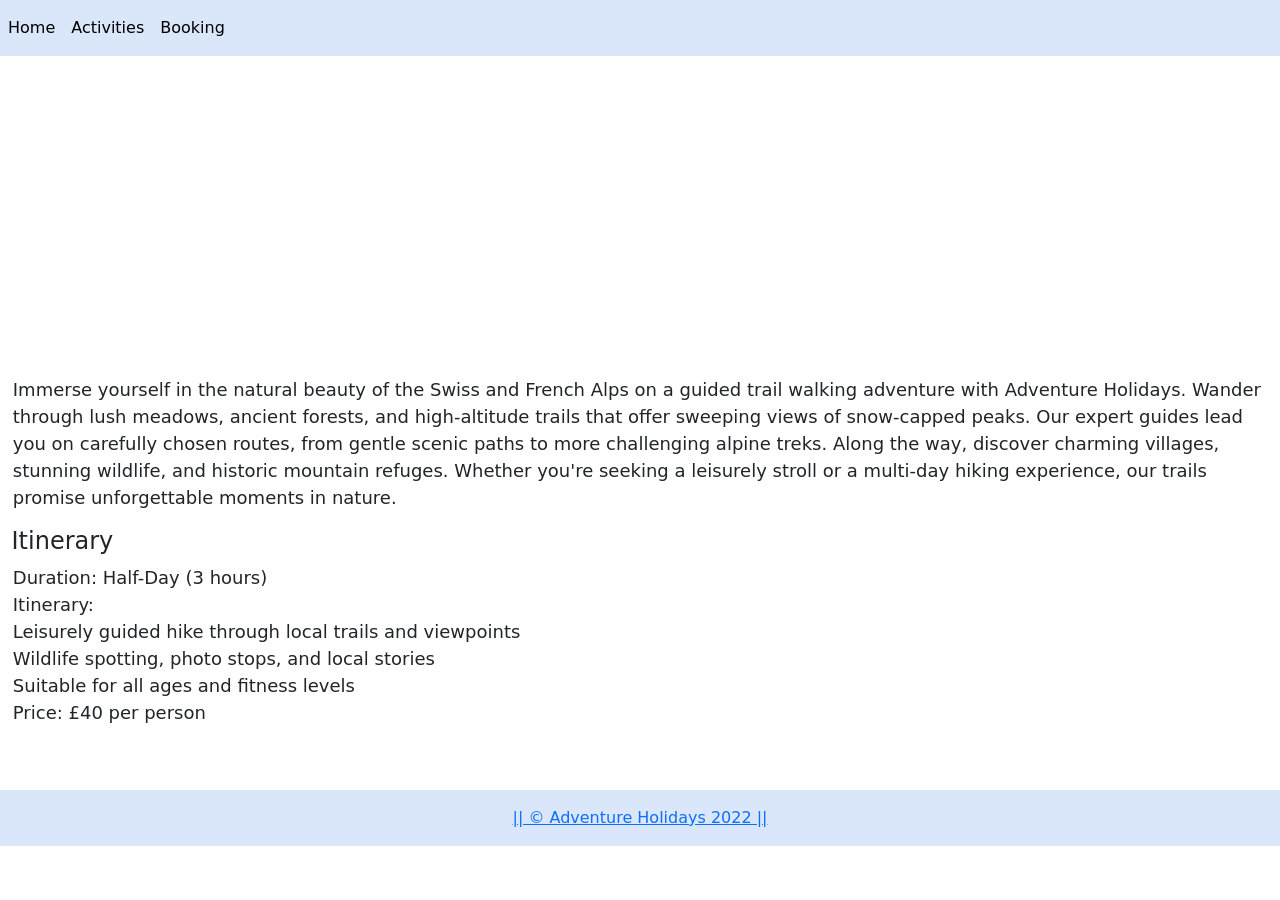
<file: sub-activities-4.html>
<!doctype html>
<html lang="en">
    <head>
        <title>Home</title>
        <!-- Required meta tags -->
        <meta charset="utf-8" />
        <meta
            name="viewport"
            content="width=device-width, initial-scale=1, shrink-to-fit=no"
            author="Aidan Keogh"
        />

        <!-- Bootstrap CSS v5.2.1 -->
        <link
            href="https://cdn.jsdelivr.net/npm/bootstrap@5.3.2/dist/css/bootstrap.min.css"
            rel="stylesheet"
            integrity="sha384-T3c6CoIi6uLrA9TneNEoa7RxnatzjcDSCmG1MXxSR1GAsXEV/Dwwykc2MPK8M2HN"
            crossorigin="anonymous"
        />
        <link href="css/sub-activities.css"
        rel="stylesheet"
        />
    </head>

    <body>
        <header>
            <nav
                class="navbar navbar-expand-md navbar-light"
                style="
                    background-color: rgba(73, 137, 233, 0.2)"
            >
                <button
                    class="navbar-toggler d-lg-none"
                    type="button"
                    data-bs-toggle="collapse"
                    data-bs-target="#collapsibleNavId"
                    aria-controls="collapsibleNavId"
                    aria-expanded="false"
                    aria-label="Toggle navigation"
                ></button>
                <div class="collapse navbar-collapse" id="collapsibleNavId">
                    <ul class="navbar-nav me-auto mt-2 mt-lg-0">
                        <li class="nav-item">
                            <a class="nav-link active" href="index.html" aria-current="page"
                            >Home</a>
                        <li class="nav-item">
                            <a class="nav-link active" href="activities.html" aria-current="page"
                                >Activities </a>
                            <li class="nav-item">
                                <a class="nav-link active" href="booking.html" aria-current="page"
                                    >Booking</a>
                        </li>
                    </ul>
                </div>
            </nav>
            
        </header>
        <main>
            <video autoplay><source src="video/Trail_Walking.mp4" style="width:100%"></video> <!--Video tag with an autoplay function-->
            <p>Immerse yourself in the natural beauty of the Swiss and French Alps on a guided trail walking adventure with Adventure Holidays. Wander through lush meadows, ancient forests, and high-altitude trails that offer sweeping views of snow-capped peaks. Our expert guides lead you on carefully chosen routes, from gentle scenic paths to more challenging alpine treks. Along the way, discover charming villages, stunning wildlife, and historic mountain refuges. Whether you're seeking a leisurely stroll or a multi-day hiking experience, our trails promise unforgettable moments in nature.</p>
            <h3>Itinerary</h3>
            <p>Duration: Half-Day (3 hours)<br>
                Itinerary:<br>
                
                Leisurely guided hike through local trails and viewpoints<br>
                
                Wildlife spotting, photo stops, and local stories<br>
                
                Suitable for all ages and fitness levels<br>
                Price: £40 per person</p>
        </main>
        <footer>
            <div class="container p-4">
              </div>
              <div class="text-center p-3" style="background-color: rgba(73, 137, 233, 0.2);">
                <a href="about.html">|| © Adventure Holidays 2022 ||</a>
              </div>
        </footer>
        <!-- Bootstrap JavaScript Libraries -->
        <script
            src="https://cdn.jsdelivr.net/npm/@popperjs/core@2.11.8/dist/umd/popper.min.js"
            integrity="sha384-I7E8VVD/ismYTF4hNIPjVp/Zjvgyol6VFvRkX/vR+Vc4jQkC+hVqc2pM8ODewa9r"
            crossorigin="anonymous"
        ></script>

        <script
            src="https://cdn.jsdelivr.net/npm/bootstrap@5.3.2/dist/js/bootstrap.min.js"
            integrity="sha384-BBtl+eGJRgqQAUMxJ7pMwbEyER4l1g+O15P+16Ep7Q9Q+zqX6gSbd85u4mG4QzX+"
            crossorigin="anonymous"
        ></script>
    </body>
</html>
</file>
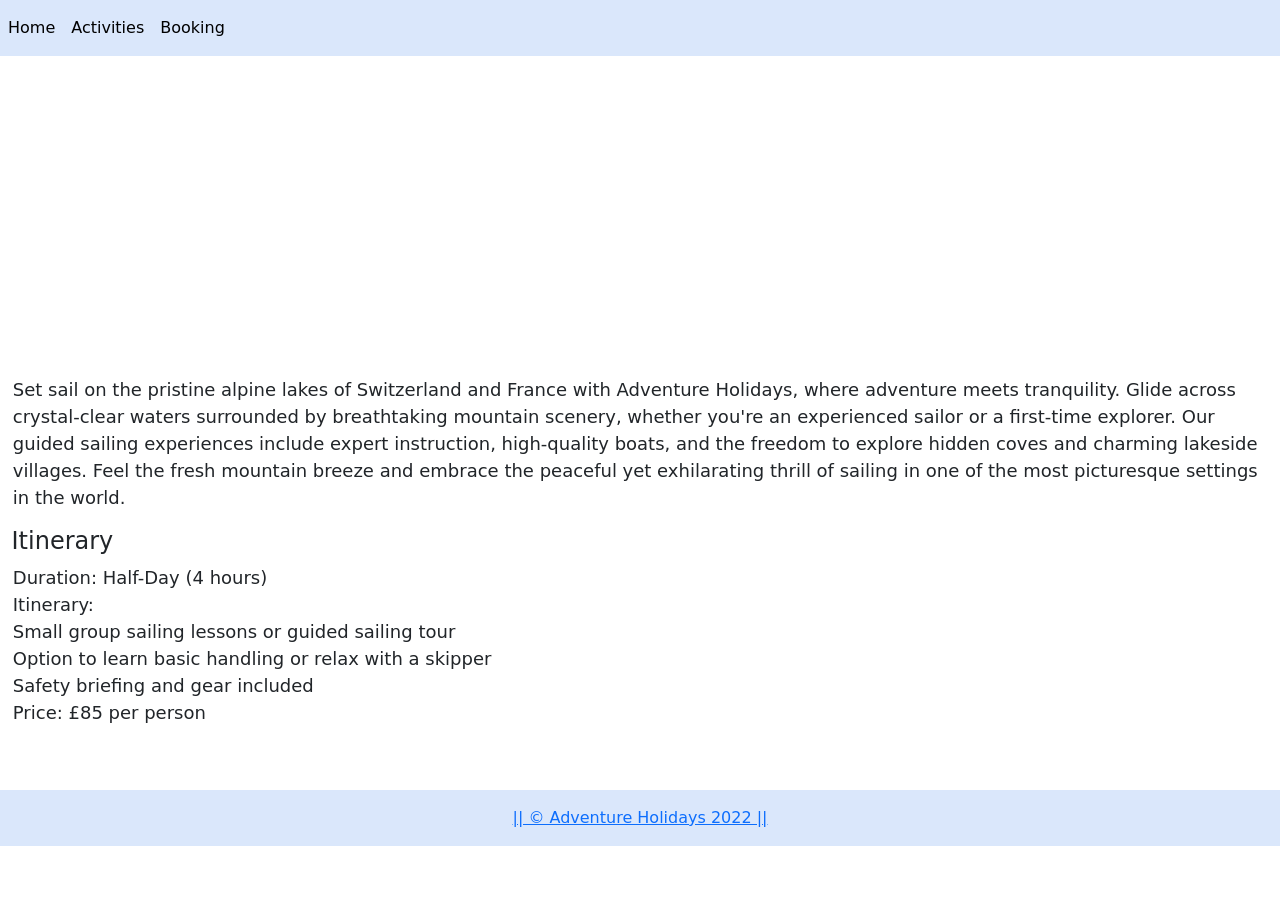
<file: sub-activities-5.html>
<!doctype html>
<html lang="en">
    <head>
        <title>Home</title>
        <!-- Required meta tags -->
        <meta charset="utf-8" />
        <meta
            name="viewport"
            content="width=device-width, initial-scale=1, shrink-to-fit=no"
            author="Aidan Keogh"
        />

        <!-- Bootstrap CSS v5.2.1 -->
        <link
            href="https://cdn.jsdelivr.net/npm/bootstrap@5.3.2/dist/css/bootstrap.min.css"
            rel="stylesheet"
            integrity="sha384-T3c6CoIi6uLrA9TneNEoa7RxnatzjcDSCmG1MXxSR1GAsXEV/Dwwykc2MPK8M2HN"
            crossorigin="anonymous"
        />
        <link href="css/sub-activities.css"
        rel="stylesheet"
        />
    </head>

    <body>
        <header>
            <nav
                class="navbar navbar-expand-md navbar-light"
                style="
                    background-color: rgba(73, 137, 233, 0.2)"
            >
                <button
                    class="navbar-toggler d-lg-none"
                    type="button"
                    data-bs-toggle="collapse"
                    data-bs-target="#collapsibleNavId"
                    aria-controls="collapsibleNavId"
                    aria-expanded="false"
                    aria-label="Toggle navigation"
                ></button>
                <div class="collapse navbar-collapse" id="collapsibleNavId">
                    <ul class="navbar-nav me-auto mt-2 mt-lg-0">
                        <li class="nav-item">
                            <a class="nav-link active" href="index.html" aria-current="page"
                            >Home</a>
                        <li class="nav-item">
                            <a class="nav-link active" href="activities.html" aria-current="page"
                                >Activities </a>
                            <li class="nav-item">
                                <a class="nav-link active" href="booking.html" aria-current="page"
                                    >Booking</a>
                        </li>
                    </ul>
                </div>
            </nav>
            
        </header>
        <main> 
            <video autoplay><source src="video/Lakesailing.mp4" style="width:100%"></video> <!--Video tag with an autoplay function-->
            <p>Set sail on the pristine alpine lakes of Switzerland and France with Adventure Holidays, where adventure meets tranquility. Glide across crystal-clear waters surrounded by breathtaking mountain scenery, whether you're an experienced sailor or a first-time explorer. Our guided sailing experiences include expert instruction, high-quality boats, and the freedom to explore hidden coves and charming lakeside villages. Feel the fresh mountain breeze and embrace the peaceful yet exhilarating thrill of sailing in one of the most picturesque settings in the world.</p>
            <h3>Itinerary</h3>
            <p>Duration: Half-Day (4 hours)<br>
                Itinerary:<br>
                
                Small group sailing lessons or guided sailing tour<br>
                
                Option to learn basic handling or relax with a skipper<br>
                
                Safety briefing and gear included<br>
                Price: £85 per person</p>
        </main>
        <footer>
            <div class="container p-4">
              </div>
              <div class="text-center p-3" style="background-color: rgba(73, 137, 233, 0.2);">
                <a href="about.html">|| © Adventure Holidays 2022 ||</a>
              </div>
        </footer>
        <!-- Bootstrap JavaScript Libraries -->
        <script
            src="https://cdn.jsdelivr.net/npm/@popperjs/core@2.11.8/dist/umd/popper.min.js"
            integrity="sha384-I7E8VVD/ismYTF4hNIPjVp/Zjvgyol6VFvRkX/vR+Vc4jQkC+hVqc2pM8ODewa9r"
            crossorigin="anonymous"
        ></script>

        <script
            src="https://cdn.jsdelivr.net/npm/bootstrap@5.3.2/dist/js/bootstrap.min.js"
            integrity="sha384-BBtl+eGJRgqQAUMxJ7pMwbEyER4l1g+O15P+16Ep7Q9Q+zqX6gSbd85u4mG4QzX+"
            crossorigin="anonymous"
        ></script>
    </body>
</html>
</file>
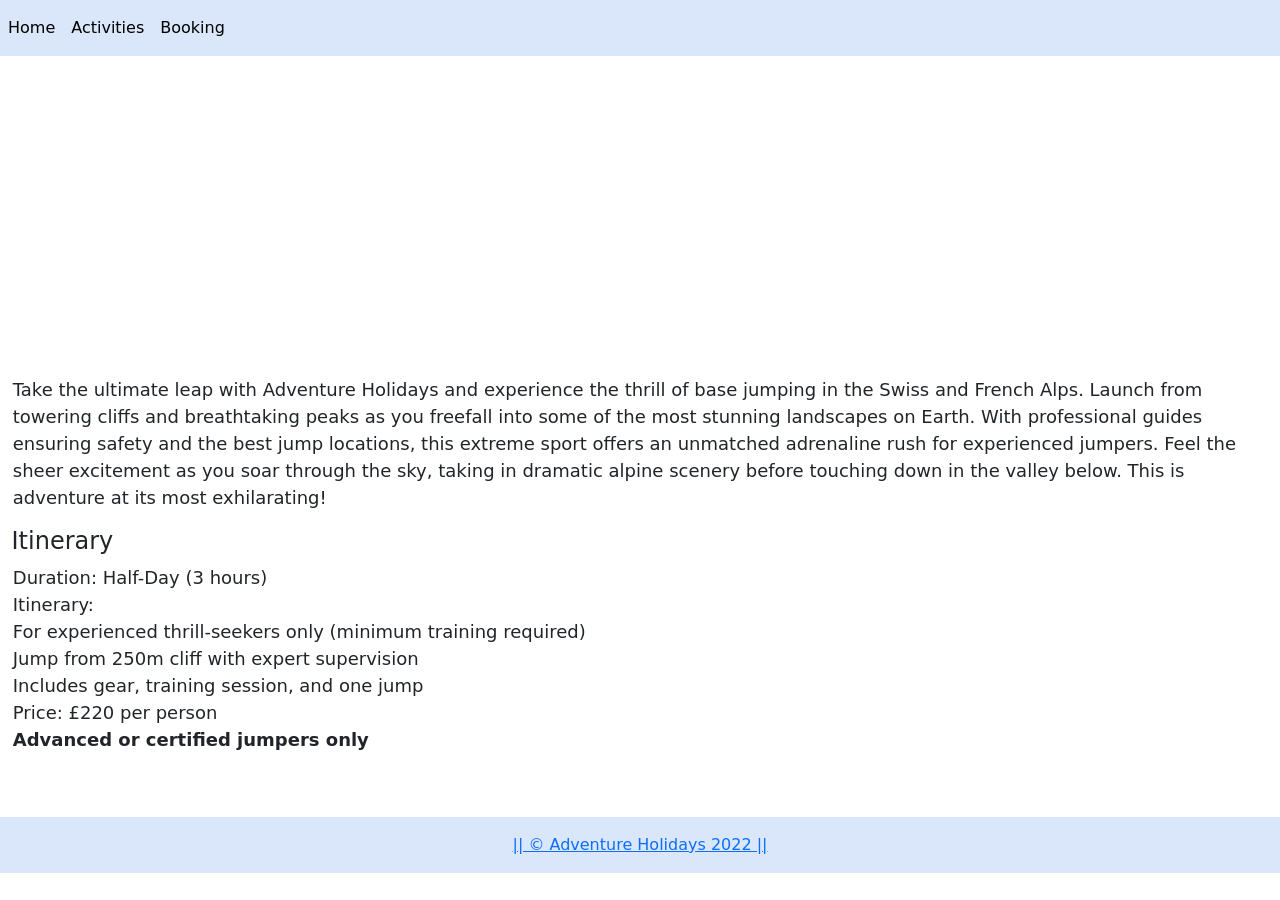
<file: sub-activities-6.html>
<!doctype html>
<html lang="en">
    <head>
        <title>Home</title>
        <!-- Required meta tags -->
        <meta charset="utf-8" />
        <meta
            name="viewport"
            content="width=device-width, initial-scale=1, shrink-to-fit=no"
            author="Aidan Keogh"
        />

        <!-- Bootstrap CSS v5.2.1 -->
        <link
            href="https://cdn.jsdelivr.net/npm/bootstrap@5.3.2/dist/css/bootstrap.min.css"
            rel="stylesheet"
            integrity="sha384-T3c6CoIi6uLrA9TneNEoa7RxnatzjcDSCmG1MXxSR1GAsXEV/Dwwykc2MPK8M2HN"
            crossorigin="anonymous"
        />
        <link href="css/sub-activities.css"
        rel="stylesheet"
        />
    </head>

    <body>
        <header>
            <nav
                class="navbar navbar-expand-md navbar-light"
                style="
                    background-color: rgba(73, 137, 233, 0.2)"
            >
                <button
                    class="navbar-toggler d-lg-none"
                    type="button"
                    data-bs-toggle="collapse"
                    data-bs-target="#collapsibleNavId"
                    aria-controls="collapsibleNavId"
                    aria-expanded="false"
                    aria-label="Toggle navigation"
                ></button>
                <div class="collapse navbar-collapse" id="collapsibleNavId">
                    <ul class="navbar-nav me-auto mt-2 mt-lg-0">
                        <li class="nav-item">
                            <a class="nav-link active" href="index.html" aria-current="page"
                            >Home</a>
                        <li class="nav-item">
                            <a class="nav-link active" href="activities.html" aria-current="page"
                                >Activities </a>
                            <li class="nav-item">
                                <a class="nav-link active" href="booking.html" aria-current="page"
                                    >Booking</a>
                        </li>
                    </ul>
                </div>
            </nav>
            
        </header>
        <main>
            <video autoplay><source src="video/Basejumping.mp4" style="width:100%"></video> <!--Video tag with an autoplay function-->
            <p>Take the ultimate leap with Adventure Holidays and experience the thrill of base jumping in the Swiss and French Alps. Launch from towering cliffs and breathtaking peaks as you freefall into some of the most stunning landscapes on Earth. With professional guides ensuring safety and the best jump locations, this extreme sport offers an unmatched adrenaline rush for experienced jumpers. Feel the sheer excitement as you soar through the sky, taking in dramatic alpine scenery before touching down in the valley below. This is adventure at its most exhilarating!</p>
            <h3>Itinerary</h3>
            <p>Duration: Half-Day (3 hours)<br>
                Itinerary:<br>
                
                For experienced thrill-seekers only (minimum training required)<br>
                
                Jump from 250m cliff with expert supervision<br>
                
                Includes gear, training session, and one jump<br>
                Price: £220 per person<br>
                <strong>Advanced or certified jumpers only</strong></p>
        </main>
        <footer>
            <div class="container p-4">
              </div>
              <div class="text-center p-3" style="background-color: rgba(73, 137, 233, 0.2);">
                <a href="about.html">|| © Adventure Holidays 2022 ||</a>
              </div>
        </footer>
        <!-- Bootstrap JavaScript Libraries -->
        <script
            src="https://cdn.jsdelivr.net/npm/@popperjs/core@2.11.8/dist/umd/popper.min.js"
            integrity="sha384-I7E8VVD/ismYTF4hNIPjVp/Zjvgyol6VFvRkX/vR+Vc4jQkC+hVqc2pM8ODewa9r"
            crossorigin="anonymous"
        ></script>

        <script
            src="https://cdn.jsdelivr.net/npm/bootstrap@5.3.2/dist/js/bootstrap.min.js"
            integrity="sha384-BBtl+eGJRgqQAUMxJ7pMwbEyER4l1g+O15P+16Ep7Q9Q+zqX6gSbd85u4mG4QzX+"
            crossorigin="anonymous"
        ></script>
    </body>
</html>
</file>
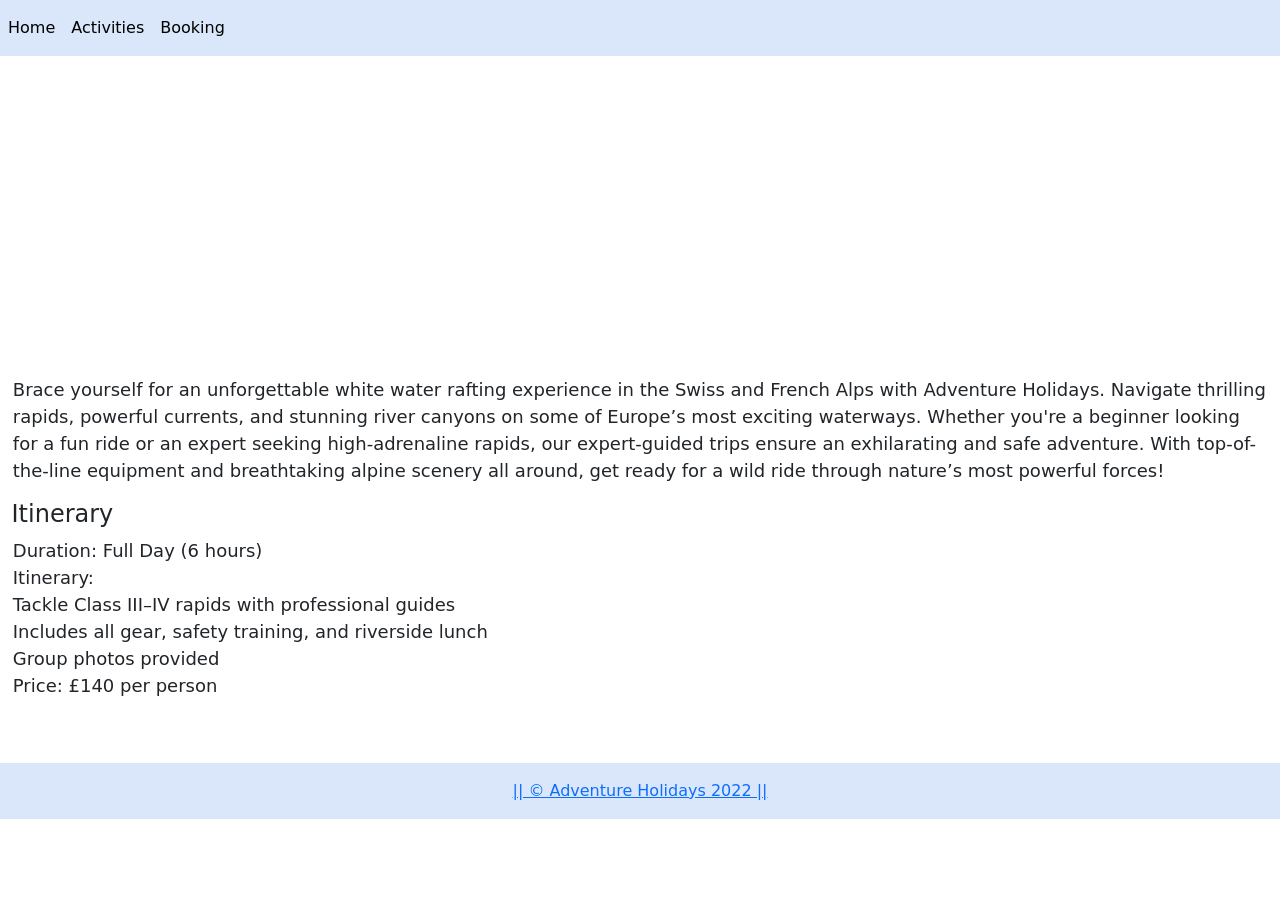
<file: sub-activities-7.html>
<!doctype html>
<html lang="en">
    <head>
        <title>Home</title>
        <!-- Required meta tags -->
        <meta charset="utf-8" />
        <meta
            name="viewport"
            content="width=device-width, initial-scale=1, shrink-to-fit=no"
            author="Aidan Keogh"
        />

        <!-- Bootstrap CSS v5.2.1 -->
        <link
            href="https://cdn.jsdelivr.net/npm/bootstrap@5.3.2/dist/css/bootstrap.min.css"
            rel="stylesheet"
            integrity="sha384-T3c6CoIi6uLrA9TneNEoa7RxnatzjcDSCmG1MXxSR1GAsXEV/Dwwykc2MPK8M2HN"
            crossorigin="anonymous"
        />
        <link href="css/sub-activities.css"
        rel="stylesheet"
        />
    </head>

    <body>
        <header>
            <nav
                class="navbar navbar-expand-md navbar-light"
                style="
                    background-color: rgba(73, 137, 233, 0.2)"
            >
                <button
                    class="navbar-toggler d-lg-none"
                    type="button"
                    data-bs-toggle="collapse"
                    data-bs-target="#collapsibleNavId"
                    aria-controls="collapsibleNavId"
                    aria-expanded="false"
                    aria-label="Toggle navigation"
                ></button>
                <div class="collapse navbar-collapse" id="collapsibleNavId">
                    <ul class="navbar-nav me-auto mt-2 mt-lg-0">
                        <li class="nav-item">
                            <a class="nav-link active" href="index.html" aria-current="page"
                            >Home</a>
                        <li class="nav-item">
                            <a class="nav-link active" href="activities.html" aria-current="page"
                                >Activities </a>
                            <li class="nav-item">
                                <a class="nav-link active" href="booking.html" aria-current="page"
                                    >Booking</a>
                        </li>
                    </ul>
                </div>
            </nav>
            
        </header>
        <main>
            <video autoplay><source src="video/Rafting.mp4" style="width:100%"></video> <!--Video tag with an autoplay function-->
            <p>Brace yourself for an unforgettable white water rafting experience in the Swiss and French Alps with Adventure Holidays. Navigate thrilling rapids, powerful currents, and stunning river canyons on some of Europe’s most exciting waterways. Whether you're a beginner looking for a fun ride or an expert seeking high-adrenaline rapids, our expert-guided trips ensure an exhilarating and safe adventure. With top-of-the-line equipment and breathtaking alpine scenery all around, get ready for a wild ride through nature’s most powerful forces!</p>
            <h3>Itinerary</h3>
            <p>Duration: Full Day (6 hours)<br>
                Itinerary:<br>
                
                Tackle Class III–IV rapids with professional guides<br>
                
                Includes all gear, safety training, and riverside lunch<br>
                
                Group photos provided<br>
                Price: £140 per person</p>
        </main>
        <footer>
            <div class="container p-4">
              </div>
              <div class="text-center p-3" style="background-color: rgba(73, 137, 233, 0.2);">
                <a href="about.html">|| © Adventure Holidays 2022 ||</a>
              </div>
        </footer>
        <!-- Bootstrap JavaScript Libraries -->
        <script
            src="https://cdn.jsdelivr.net/npm/@popperjs/core@2.11.8/dist/umd/popper.min.js"
            integrity="sha384-I7E8VVD/ismYTF4hNIPjVp/Zjvgyol6VFvRkX/vR+Vc4jQkC+hVqc2pM8ODewa9r"
            crossorigin="anonymous"
        ></script>

        <script
            src="https://cdn.jsdelivr.net/npm/bootstrap@5.3.2/dist/js/bootstrap.min.js"
            integrity="sha384-BBtl+eGJRgqQAUMxJ7pMwbEyER4l1g+O15P+16Ep7Q9Q+zqX6gSbd85u4mG4QzX+"
            crossorigin="anonymous"
        ></script>
    </body>
</html>
</file>
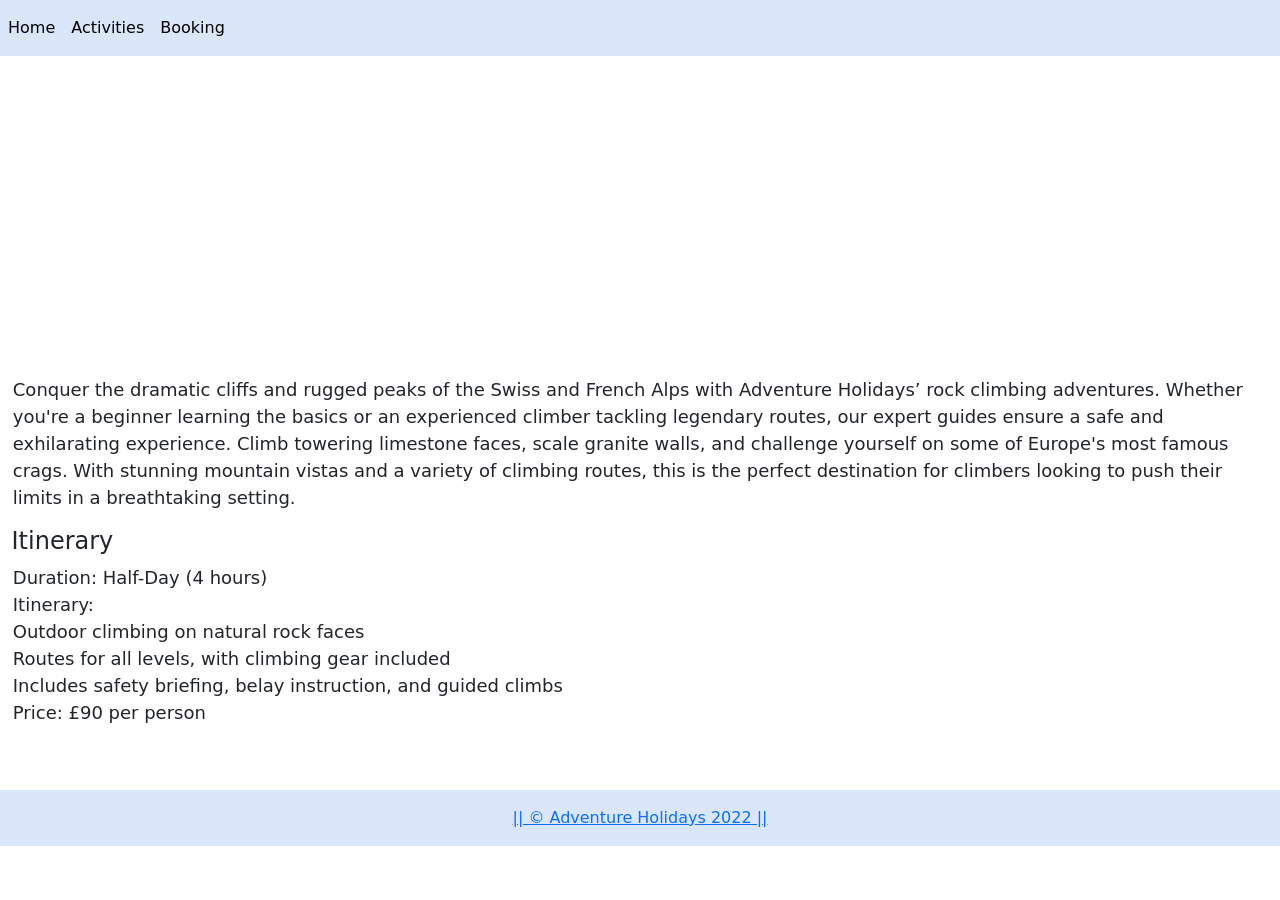
<file: sub-activities-8.html>
<!doctype html>
<html lang="en">
    <head>
        <title>Home</title>
        <!-- Required meta tags -->
        <meta charset="utf-8" />
        <meta
            name="viewport"
            content="width=device-width, initial-scale=1, shrink-to-fit=no"
            author="Aidan Keogh"
        />

        <!-- Bootstrap CSS v5.2.1 -->
        <link
            href="https://cdn.jsdelivr.net/npm/bootstrap@5.3.2/dist/css/bootstrap.min.css"
            rel="stylesheet"
            integrity="sha384-T3c6CoIi6uLrA9TneNEoa7RxnatzjcDSCmG1MXxSR1GAsXEV/Dwwykc2MPK8M2HN"
            crossorigin="anonymous"
        />
        <link href="css/sub-activities.css"
        rel="stylesheet"
        />
    </head>

    <body>
        <header>
            <nav
                class="navbar navbar-expand-md navbar-light"
                style="
                    background-color: rgba(73, 137, 233, 0.2)"
            >
                <button
                    class="navbar-toggler d-lg-none"
                    type="button"
                    data-bs-toggle="collapse"
                    data-bs-target="#collapsibleNavId"
                    aria-controls="collapsibleNavId"
                    aria-expanded="false"
                    aria-label="Toggle navigation"
                ></button>
                <div class="collapse navbar-collapse" id="collapsibleNavId">
                    <ul class="navbar-nav me-auto mt-2 mt-lg-0">
                        <li class="nav-item">
                            <a class="nav-link active" href="index.html" aria-current="page"
                            >Home</a>
                        <li class="nav-item">
                            <a class="nav-link active" href="activities.html" aria-current="page"
                                >Activities </a>
                            <li class="nav-item">
                                <a class="nav-link active" href="booking.html" aria-current="page"
                                    >Booking</a>
                        </li>
                    </ul>
                </div>
            </nav>
            
        </header>
        <main>
            <video autoplay><source src="video/Rockclimbing.mp4" style="width:100%"></video> <!--Video tag with an autoplay function-->
            <p>Conquer the dramatic cliffs and rugged peaks of the Swiss and French Alps with Adventure Holidays’ rock climbing adventures. Whether you're a beginner learning the basics or an experienced climber tackling legendary routes, our expert guides ensure a safe and exhilarating experience. Climb towering limestone faces, scale granite walls, and challenge yourself on some of Europe's most famous crags. With stunning mountain vistas and a variety of climbing routes, this is the perfect destination for climbers looking to push their limits in a breathtaking setting.</p>
            <h3>Itinerary</h3>
            <p>Duration: Half-Day (4 hours)<br>
                Itinerary:<br>
                
                Outdoor climbing on natural rock faces<br>
                
                Routes for all levels, with climbing gear included<br>
                
                Includes safety briefing, belay instruction, and guided climbs<br>
                Price: £90 per person</p>
        </main>
        <footer>
            <div class="container p-4">
              </div>
              <div class="text-center p-3" style="background-color: rgba(73, 137, 233, 0.2);">
                <a href="about.html">|| © Adventure Holidays 2022 ||</a>
              </div>
        </footer>
        <!-- Bootstrap JavaScript Libraries -->
        <script
            src="https://cdn.jsdelivr.net/npm/@popperjs/core@2.11.8/dist/umd/popper.min.js"
            integrity="sha384-I7E8VVD/ismYTF4hNIPjVp/Zjvgyol6VFvRkX/vR+Vc4jQkC+hVqc2pM8ODewa9r"
            crossorigin="anonymous"
        ></script>

        <script
            src="https://cdn.jsdelivr.net/npm/bootstrap@5.3.2/dist/js/bootstrap.min.js"
            integrity="sha384-BBtl+eGJRgqQAUMxJ7pMwbEyER4l1g+O15P+16Ep7Q9Q+zqX6gSbd85u4mG4QzX+"
            crossorigin="anonymous"
        ></script>
    </body>
</html>
</file>
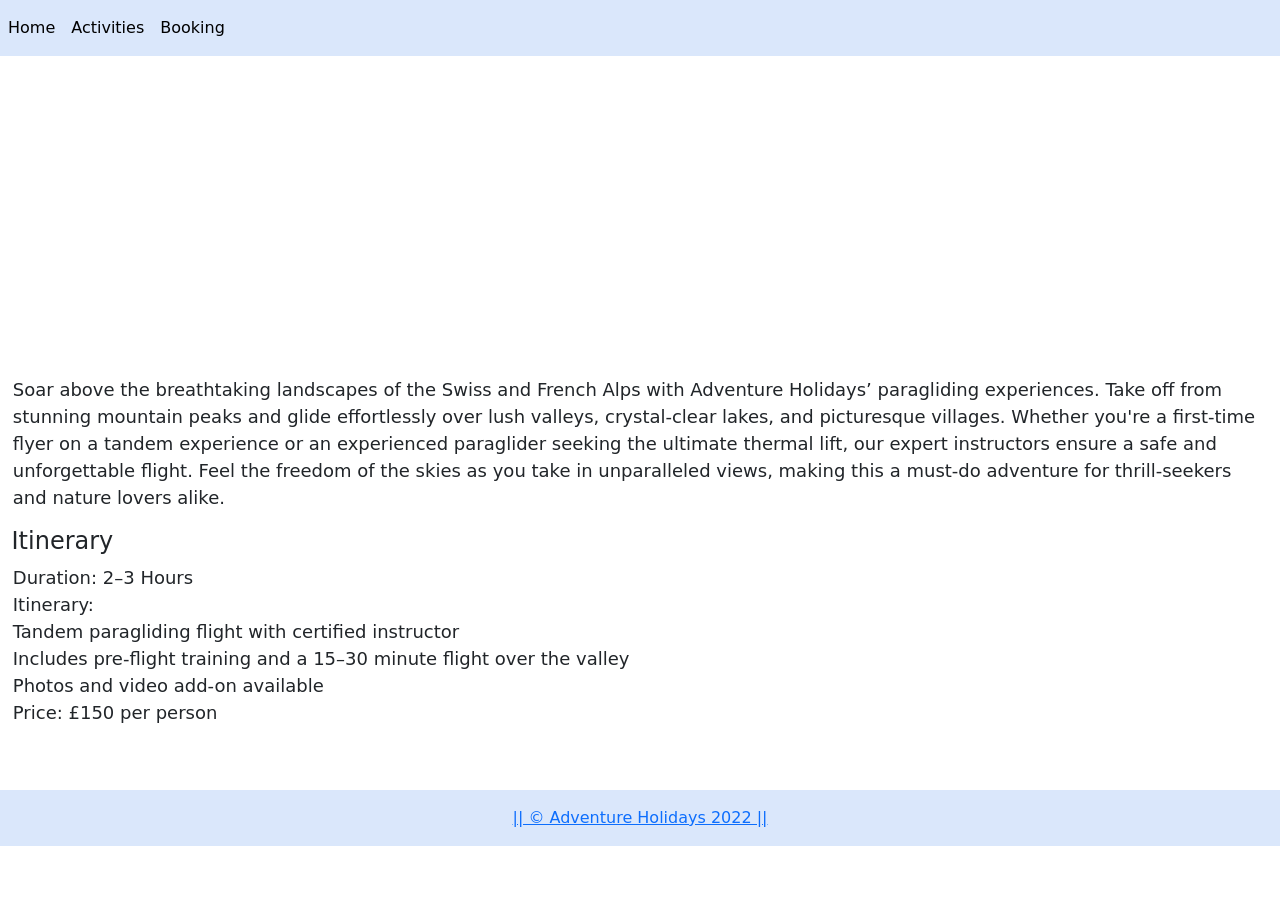
<file: sub-activities-9.html>
<!doctype html>
<html lang="en">
    <head>
        <title>Home</title>
        <!-- Required meta tags -->
        <meta charset="utf-8" />
        <meta
            name="viewport"
            content="width=device-width, initial-scale=1, shrink-to-fit=no"
            author="Aidan Keogh"
        />

        <!-- Bootstrap CSS v5.2.1 -->
        <link
            href="https://cdn.jsdelivr.net/npm/bootstrap@5.3.2/dist/css/bootstrap.min.css"
            rel="stylesheet"
            integrity="sha384-T3c6CoIi6uLrA9TneNEoa7RxnatzjcDSCmG1MXxSR1GAsXEV/Dwwykc2MPK8M2HN"
            crossorigin="anonymous"
        />
        <link href="css/sub-activities.css"
        rel="stylesheet"
        />
    </head>

    <body>
        <header>
            <nav
                class="navbar navbar-expand-md navbar-light"
                style="
                    background-color: rgba(73, 137, 233, 0.2)"
            >
                <button
                    class="navbar-toggler d-lg-none"
                    type="button"
                    data-bs-toggle="collapse"
                    data-bs-target="#collapsibleNavId"
                    aria-controls="collapsibleNavId"
                    aria-expanded="false"
                    aria-label="Toggle navigation"
                ></button>
                <div class="collapse navbar-collapse" id="collapsibleNavId">
                    <ul class="navbar-nav me-auto mt-2 mt-lg-0">
                        <li class="nav-item">
                            <a class="nav-link active" href="index.html" aria-current="page"
                            >Home</a>
                        <li class="nav-item">
                            <a class="nav-link active" href="activities.html" aria-current="page"
                                >Activities </a>
                            <li class="nav-item">
                                <a class="nav-link active" href="booking.html" aria-current="page"
                                    >Booking</a>
                        </li>
                    </ul>
                </div>
            </nav>
            
        </header>
        <main>
            <video autoplay><source src="video/Paragliding.mp4" style="width:100%"></video> <!--Video tag with an autoplay function-->
            <p>Soar above the breathtaking landscapes of the Swiss and French Alps with Adventure Holidays’ paragliding experiences. Take off from stunning mountain peaks and glide effortlessly over lush valleys, crystal-clear lakes, and picturesque villages. Whether you're a first-time flyer on a tandem experience or an experienced paraglider seeking the ultimate thermal lift, our expert instructors ensure a safe and unforgettable flight. Feel the freedom of the skies as you take in unparalleled views, making this a must-do adventure for thrill-seekers and nature lovers alike.</p>
            <h3>Itinerary</h3>
            <p>Duration: 2–3 Hours<br>
                Itinerary:<br>
                
                Tandem paragliding flight with certified instructor<br>
                
                Includes pre-flight training and a 15–30 minute flight over the valley<br>
                
                Photos and video add-on available<br>
                Price: £150 per person</p>
        </main>
        <footer>
            <div class="container p-4">
              </div>
              <div class="text-center p-3" style="background-color: rgba(73, 137, 233, 0.2);">
                <a href="about.html">|| © Adventure Holidays 2022 ||</a>
              </div>
        </footer>
        <!-- Bootstrap JavaScript Libraries -->
        <script
            src="https://cdn.jsdelivr.net/npm/@popperjs/core@2.11.8/dist/umd/popper.min.js"
            integrity="sha384-I7E8VVD/ismYTF4hNIPjVp/Zjvgyol6VFvRkX/vR+Vc4jQkC+hVqc2pM8ODewa9r"
            crossorigin="anonymous"
        ></script>

        <script
            src="https://cdn.jsdelivr.net/npm/bootstrap@5.3.2/dist/js/bootstrap.min.js"
            integrity="sha384-BBtl+eGJRgqQAUMxJ7pMwbEyER4l1g+O15P+16Ep7Q9Q+zqX6gSbd85u4mG4QzX+"
            crossorigin="anonymous"
        ></script>
    </body>
</html>
</file>
<file: css/index.css>
p {
    font-size: 18px;
}

.title {
    font-size: 32px;
}

h3 {
    font-size: 24px;
}
</file>
<file: css/about.css>
p {
    font-size: 18px;
    padding-left: 1%;
    padding-right: 1%;
}

h3 {
    padding-left: 1%;
    font-size: 32px;
    padding-top: 1%;
}

h4 {
    padding-left: 1%;
    font-size: 24px;
}
</file>
<file: css/activities.css>
* {box-sizing:border-box}

/* Slideshow container */
.slideshow-container {
  max-width: 1000px;
  position: relative;
  margin: auto;
}

/* Next & previous buttons */
.prev, .next {
  cursor: pointer;
  position: absolute;
  top: 50%;
  width: auto;
  margin-top: -22px;
  padding: 1.5%;
  color: white;
  font-weight: bold;
  font-size: 18px;
  transition: 0.6s ease;
  border-radius: 0 3px 3px 0;
  user-select: none;
}

/* Position the "next button" to the right */
.next {
  right: 0;
  border-radius: 3px 0 0 3px;
}

/* On hover, add a black background color with a little bit see-through */
.prev:hover, .next:hover {
  background-color: rgba(0,0,0,0.8);
}

/* Caption text */
.text {
  color: #f2f2f2;
  font-size: 15px;
  padding: 8px 12px;
  position: absolute;
  bottom: 8px;
  width: 100%;
  text-align: center;
}

/* Number text (1/3 etc) */
.numbertext {
  color: #f2f2f2;
  font-size: 12px;
  padding: 8px 12px;
  position: absolute;
  top: 0;
}

/* The dots/bullets/indicators */
.dot {
  cursor: pointer;
  height: 15px;
  width: 15px;
  margin: 0 2px;
  background-color: #bbb;
  border-radius: 50%;
  display: inline-block;
  transition: background-color 0.6s ease;
}

.theactive, .dot:hover {
  background-color: #717171;
}

p { 
  padding-left: 0.5%;
  font-size: 18px;
}
</file>
<file: css/booking.css>
.Submit {
    padding-left: 0.9%;
    padding-top: 0.5%;
} 

.title {
    font-size: 32px;
}

h3 {
    padding-left: 0.5%;
    padding-top: 0.5%;
    font-size: 24px;
}

p {
    font-size: 18px;
    padding-left: 1%;
    padding-top: 1%;
}

label {
    font-size: 18px;
}

.fname {
    padding-left: 0.8%;
    padding-top: 0.5%;
}

.lname {
    padding-left: 0.8%;
    padding-top: 0.5%;
}

.countrylist {
    padding-left: 0.8%;
    padding-top: 0.5%;
}

.date {
    padding-left: 0.8%;
    padding-top: 0.5%;
}

.number {
    padding-left: 0.8%;
    padding-top: 0.5%;
}
</file>
<file: css/sub-activities.css>
p {
    font-size: 18px;
    padding-left: 1%;
    padding-right: 1%;
}

video {
    position:relative;
    margin: auto;
    display: block;
    width: 50%;
}

@media only screen and (max-width: 1024px) {
    video {
        position:relative;
        margin: auto;
        display: block;
        width: 60%;

    }
}

h3 {
    padding-left: 0.9%;
    font-size: 24px;
}
</file>
